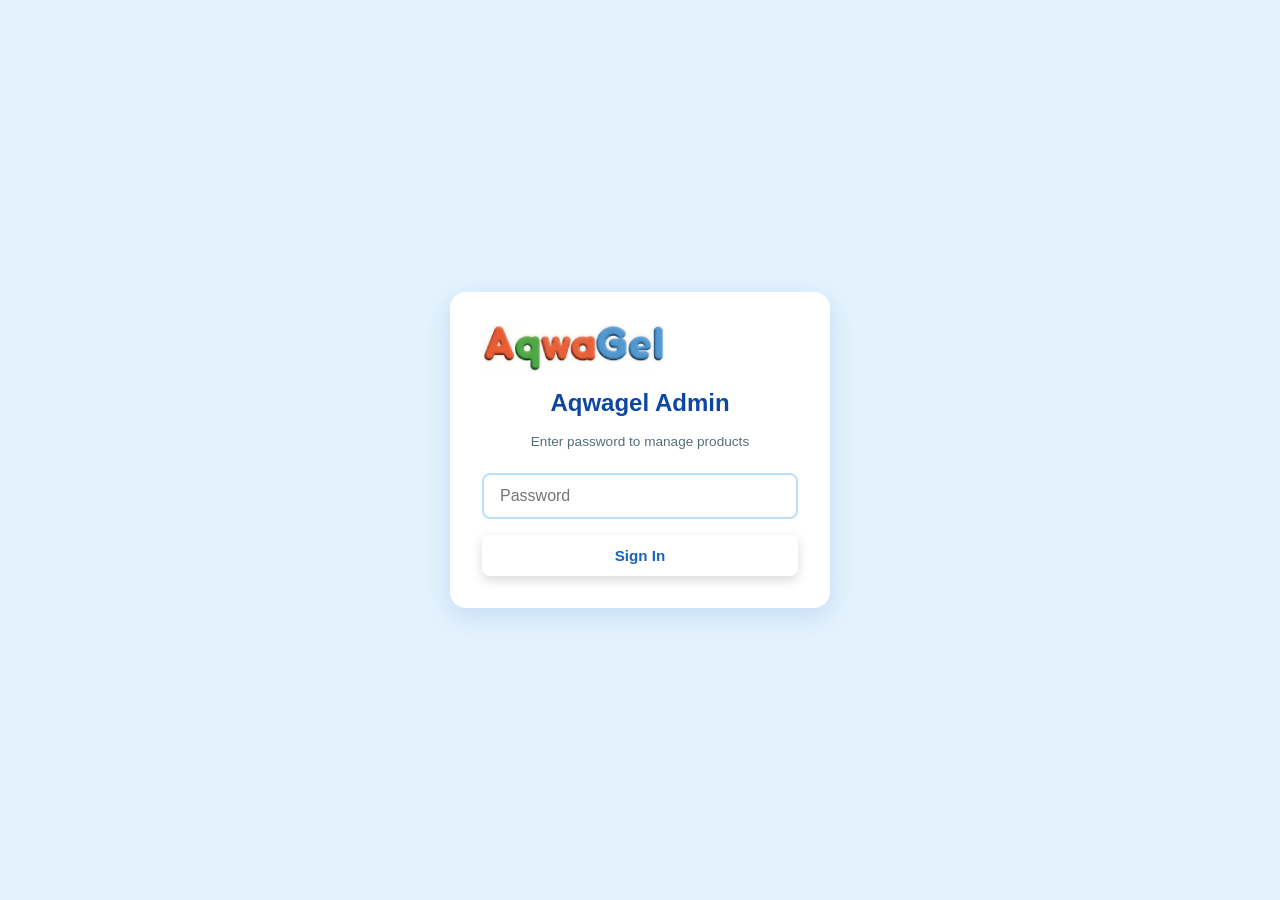
<file: admin.html>
<!DOCTYPE html>
<html lang="en">
<head>
<meta charset="UTF-8">
<meta name="viewport" content="width=device-width, initial-scale=1.0">
<title>Admin Panel — Aqwagel Product Manager</title>
<meta name="description" content="Aqwagel admin panel for managing educational maps, posters, and products. Password protected.">
<meta name="robots" content="noindex, nofollow">
<link rel="stylesheet" href="style.css">
<script src="contact.js" defer></script>
<style>
.image-preview{width:100%;aspect-ratio:4/3;object-fit:cover;border-radius:8px;background:var(--blue-light);margin-top:8px;display:none}
.image-preview.show{display:block}
.empty-state{text-align:center;padding:60px 20px;color:var(--text-light)}
.tab-bar{display:flex;gap:4px;margin-bottom:20px;border-bottom:2px solid var(--border);flex-wrap:wrap}
.tab-btn{padding:10px 18px;background:none;border:none;border-bottom:2px solid transparent;margin-bottom:-2px;cursor:pointer;font-weight:600;color:var(--text-light);font-size:.85rem;transition:all .2s}
.tab-btn.active{border-bottom-color:var(--blue);color:var(--blue)}
.tab-btn:hover{color:var(--blue-dark)}
.tab-panel{display:none}
.tab-panel.active{display:block}
.admin-contact-bar{background:var(--blue-light);padding:12px 16px;border-radius:8px;margin-bottom:16px;display:flex;gap:20px;flex-wrap:wrap;align-items:center;font-size:.82rem;color:var(--text-light)}
.admin-contact-bar a{color:var(--blue);font-weight:600}
</style>
</head>
<body>

<!-- LOGIN SCREEN -->
<div class="admin-login" id="login-screen">
  <div class="login-box">
    <picture>
      <source srcset="logo.webp" type="image/webp">
      <img src="logo.png" alt="Aqwagel Logo" style="height:48px;width:auto;border-radius:6px;margin-bottom:12px">
    </picture>
    <h2>Aqwagel Admin</h2>
    <p>Enter password to manage products</p>
    <input type="password" id="admin-password" placeholder="Password" onkeydown="if(event.key==='Enter')doLogin()">
    <button class="btn" onclick="doLogin()">Sign In</button>
    <p id="login-error" style="color:#c62828;font-size:.8rem;margin-top:12px;display:none">Incorrect password. Please try again.</p>
  </div>
</div>

<!-- ADMIN PANEL -->
<div class="admin-panel" id="admin-panel">
  <div class="admin-contact-bar">
    <span>📍 <strong data-contact="address">No 17, Wikramasinghepura, Battaramulla, Sri Lanka</strong></span>
    <span>📞 <a data-contact="phone" href="tel:+94717299504">+94 71 729 9504</a></span>
    <span>✉️ <a data-contact="email" href="mailto:hello@aqwagel.com">hello@aqwagel.com</a></span>
    <span style="margin-left:auto;font-size:.75rem;color:var(--text-light)">Edit contact.js to change these details</span>
  </div>

  <div class="admin-header">
    <h1>🛠️ Product Manager</h1>
    <button class="btn" style="background:var(--blue);color:#fff" onclick="doLogout()">Logout</button>
  </div>

  <!-- TABS -->
  <div class="tab-bar">
    <button class="tab-btn active" onclick="showTab('add')" id="tab-add">➕ Add Product</button>
    <button class="tab-btn" onclick="showTab('manage')" id="tab-manage">📦 Manage Products</button>
    <button class="tab-btn" onclick="showTab('giant')" id="tab-giant">🎨 Giant Coloring</button>
  </div>

  <!-- ADD PRODUCT TAB -->
  <div class="tab-panel active" id="panel-add">
    <div class="admin-form">
      <div class="form-row">
        <div class="form-group">
          <label for="prod-name">Product Name</label>
          <input type="text" id="prod-name" placeholder="e.g. World Map Poster">
        </div>
        <div class="form-group">
          <label for="prod-category">Category</label>
          <select id="prod-category">
            <option value="stationeries">Aqwagel Stationeries</option>
            <option value="maps">World & Sri Lanka Maps</option>
            <option value="animals">Animals & Insects</option>
            <option value="solar">Solar System & Planets</option>
            <option value="human">Human Body & Parts</option>
            <option value="science">Science & Nature</option>
            <option value="languages">Languages & Literacy</option>
            <option value="history">History & Culture</option>
            <option value="math">Math Charts</option>
            <option value="alphabet">Alphabet & Numbers</option>
            <option value="srilanka">Sri Lanka Specific</option>
            <option value="others">Others</option>
            <option value="giant">Giant Coloring Posters</option>
          </select>
        </div>
      </div>
      <div class="form-row">
        <div class="form-group" style="flex:2">
          <label for="prod-desc">Description</label>
          <textarea id="prod-desc" placeholder="Short description..." oninput="updateWordCounter()"></textarea>
          <div class="word-counter" id="word-counter">0 words</div>
        </div>
        <div class="form-group" style="flex:1">
          <label for="prod-image">Image (URL or upload)</label>
          <input type="text" id="prod-image" placeholder="https://... or paste base64" oninput="previewImage()">
          <input type="file" id="prod-file" accept="image/*" style="margin-top:8px;font-size:.8rem" onchange="handleFileUpload()">
          <img id="image-preview" class="image-preview" alt="Preview">
        </div>
      </div>
      <div class="form-row">
        <div class="form-group">
          <label for="prod-alt">Image Alt Text (SEO)</label>
          <input type="text" id="prod-alt" placeholder="Aqwagel product description for SEO">
        </div>
      </div>
      <button class="btn" style="margin-top:8px" onclick="addProduct()">Add Product</button>
    </div>
  </div>

  <!-- MANAGE PRODUCTS TAB -->
  <div class="tab-panel" id="panel-manage">
    <div class="admin-products" id="admin-products-list"></div>
  </div>

  <!-- GIANT COLORING TAB -->
  <div class="tab-panel" id="panel-giant">
    <div class="admin-products" id="admin-giant-list"></div>
  </div>

  <div class="save-indicator" id="save-indicator">💾 Saved to localStorage</div>
</div>

<script>
const ADMIN_PASSWORD = 'aqwagel2026';
const STORAGE_KEY = 'aqwagel_products';
let editingId = null;

if(localStorage.getItem('aqwagel_admin')==='1'){
  showPanel();
}

function doLogin(){
  const input = document.getElementById('admin-password').value;
  if(input === ADMIN_PASSWORD){
    localStorage.setItem('aqwagel_admin','1');
    showPanel();
  } else {
    document.getElementById('login-error').style.display='block';
  }
}

function doLogout(){
  localStorage.removeItem('aqwagel_admin');
  location.reload();
}

function showPanel(){
  document.getElementById('login-screen').style.display='none';
  document.getElementById('admin-panel').style.display='block';
  renderAdminProducts();
  renderGiantProducts();
}

function showTab(tab){
  document.querySelectorAll('.tab-btn').forEach(b=>b.classList.remove('active'));
  document.querySelectorAll('.tab-panel').forEach(p=>p.classList.remove('active'));
  document.getElementById('tab-'+tab).classList.add('active');
  document.getElementById('panel-'+tab).classList.add('active');
  if(tab==='manage') renderAdminProducts();
  if(tab==='giant') renderGiantProducts();
}

function updateWordCounter(){
  const text = document.getElementById('prod-desc').value.trim();
  const words = text ? text.split(/\s+/).length : 0;
  const counter = document.getElementById('word-counter');
  counter.textContent = words + ' words';
  counter.className = 'word-counter';
}

function previewImage(){
  const url = document.getElementById('prod-image').value;
  const img = document.getElementById('image-preview');
  if(url){
    img.src = url;
    img.classList.add('show');
  } else {
    img.classList.remove('show');
  }
}

function handleFileUpload(){
  const file = document.getElementById('prod-file').files[0];
  if(!file) return;
  const reader = new FileReader();
  reader.onload = function(e){
    document.getElementById('prod-image').value = e.target.result;
    previewImage();
  };
  reader.readAsDataURL(file);
}

function getProducts(){
  return JSON.parse(localStorage.getItem(STORAGE_KEY) || '[]');
}

function saveProducts(products){
  localStorage.setItem(STORAGE_KEY, JSON.stringify(products));
  showSaveIndicator();
}

function showSaveIndicator(){
  const el = document.getElementById('save-indicator');
  el.classList.add('show');
  setTimeout(()=>el.classList.remove('show'), 2000);
}

function addProduct(){
  const name = document.getElementById('prod-name').value.trim();
  const category = document.getElementById('prod-category').value;
  const description = document.getElementById('prod-desc').value.trim();
  const image = document.getElementById('prod-image').value.trim();
  const alt = document.getElementById('prod-alt').value.trim();

  if(!name || !description || !image){
    alert('Please fill in product name, description, and image.');
    return;
  }

  const products = getProducts();
  const newProduct = {
    id: editingId || 'p' + Date.now(),
    name,
    category,
    description,
    image,
    alt: alt || name
  };

  if(editingId){
    const idx = products.findIndex(p=>p.id===editingId);
    if(idx>-1) products[idx] = newProduct;
    editingId = null;
  } else {
    products.push(newProduct);
  }

  saveProducts(products);

  document.getElementById('prod-name').value='';
  document.getElementById('prod-desc').value='';
  document.getElementById('prod-image').value='';
  document.getElementById('prod-alt').value='';
  document.getElementById('prod-file').value='';
  document.getElementById('image-preview').classList.remove('show');
  updateWordCounter();

  renderAdminProducts();
  renderGiantProducts();
  alert(editingId ? 'Product updated!' : 'Product added!');
}

function deleteProduct(id){
  if(!confirm('Delete this product?')) return;
  let products = getProducts().filter(p=>p.id!==id);
  saveProducts(products);
  renderAdminProducts();
  renderGiantProducts();
}

function editProduct(id){
  const product = getProducts().find(p=>p.id===id);
  if(!product) return;
  editingId = id;
  document.getElementById('prod-name').value = product.name;
  document.getElementById('prod-category').value = product.category;
  document.getElementById('prod-desc').value = product.description;
  document.getElementById('prod-image').value = product.image;
  document.getElementById('prod-alt').value = product.alt || '';
  previewImage();
  updateWordCounter();
  showTab('add');
  document.getElementById('prod-name').focus();
}

function renderAdminProducts(){
  const container = document.getElementById('admin-products-list');
  const products = getProducts().filter(p=>p.category!=='giant');
  if(products.length===0){
    container.innerHTML = '<div class="empty-state"><p>No products yet. Add your first product above.</p></div>';
    return;
  }
  container.innerHTML = products.map(p=>`
    <div class="admin-product">
      <img src="${p.image}" alt="${p.alt||p.name}" loading="lazy">
      <div class="admin-product-info">
        <span class="cat-badge">${p.category}</span>
        <h4>${p.name}</h4>
        <p>${p.description}</p>
        <div class="admin-actions">
          <button class="btn-edit" onclick="editProduct('${p.id}')">Edit</button>
          <button class="btn-delete" onclick="deleteProduct('${p.id}')">Delete</button>
        </div>
      </div>
    </div>
  `).join('');
}

function renderGiantProducts(){
  const container = document.getElementById('admin-giant-list');
  const products = getProducts().filter(p=>p.category==='giant');
  if(products.length===0){
    container.innerHTML = '<div class="empty-state"><p>No giant coloring posters yet. Add one using the Add Product tab and select "Giant Coloring Posters" category.</p></div>';
    return;
  }
  container.innerHTML = products.map(p=>`
    <div class="admin-product">
      <img src="${p.image}" alt="${p.alt||p.name}" loading="lazy">
      <div class="admin-product-info">
        <span class="cat-badge" style="background:#fff3e0;color:#e65100">Giant Coloring</span>
        <h4>${p.name}</h4>
        <p>${p.description}</p>
        <div class="admin-actions">
          <button class="btn-edit" onclick="editProduct('${p.id}')">Edit</button>
          <button class="btn-delete" onclick="deleteProduct('${p.id}')">Delete</button>
        </div>
      </div>
    </div>
  `).join('');
}

function seedDefaults(){
  if(localStorage.getItem(STORAGE_KEY)) return;
  const defaults=[
    {id:'p1',name:'World Map Poster',description:'Detailed political world map with country names, capitals, and flags for classroom learning. Suitable for all ages from Montessori to University.',category:'maps',image:'https://placehold.co/400x300/e3f2fd/1565c0?text=World+Map',alt:'Aqwagel world map poster Sri Lanka for school'},
    {id:'p2',name:'Sri Lanka Map',description:'Colorful Sri Lanka map showing districts, major cities, rivers, and landmarks for students. Perfect for Montessori to University education.',category:'maps',image:'https://placehold.co/400x300/e8f5e9/2e7d32?text=Sri+Lanka+Map',alt:'Aqwagel Sri Lanka map poster for school children'},
    {id:'p3',name:'Solar System Poster',description:'Vibrant solar system chart with all planets, their orbits, and fun facts for young astronomers. Engaging for all grade levels.',category:'solar',image:'https://placehold.co/400x300/fff3e0/e65100?text=Solar+System',alt:'Aqwagel solar system poster planets for kids Sri Lanka'},
    {id:'p4',name:'Human Body Chart',description:'Educational human body diagram showing organs, bones, and body systems for school biology. From primary school to university level.',category:'human',image:'https://placehold.co/400x300/fce4ec/c62828?text=Human+Body',alt:'Aqwagel human body poster parts anatomy for children Sri Lanka'},
    {id:'p5',name:'Giant World Map Coloring',description:'Extra-large world map coloring poster for group classroom activities and creative learning. Fun for all ages from Montessori to University.',category:'giant',image:'https://placehold.co/400x300/ffe0b2/ef6c00?text=Giant+Coloring',alt:'Aqwagel giant coloring poster for kids creative activity Sri Lanka'},
    {id:'p6',name:'Animal Kingdom Poster',description:'Beautiful animal poster featuring mammals, birds, reptiles, and marine life for nature education. Suitable for all ages.',category:'animals',image:'https://placehold.co/400x300/f3e5f5/7b1fa2?text=Animals',alt:'Aqwagel animal kingdom poster for children Sri Lanka'},
    {id:'p7',name:'Insects of the World',description:'Detailed insect chart showing butterflies, beetles, ants, and bees with labeled body parts. Great for Montessori to University.',category:'animals',image:'https://placehold.co/400x300/e0f2f1/00695c?text=Insects',alt:'Aqwagel insects of the world poster for school Sri Lanka'},
    {id:'p8',name:'Educational Stationery Set',description:'Complete stationery set with rulers, pencils, and erasers featuring educational designs. Perfect for all students.',category:'stationeries',image:'https://placehold.co/400x300/eceff1/455a64?text=Stationery',alt:'Aqwagel educational stationery set for Sri Lankan students'},
    {id:'p9',name:'Periodic Table Poster',description:'Colorful periodic table of elements with atomic numbers, symbols, and categories for chemistry class. Suitable for all ages.',category:'science',image:'https://placehold.co/400x300/e8eaf6/3f51b5?text=Periodic+Table',alt:'Aqwagel periodic table poster Sri Lanka school science'},
    {id:'p10',name:'Sinhala Alphabet Chart',description:'Complete Sinhala alphabet chart with vowels, consonants, and example words for Grade 1 students. Montessori to University.',category:'alphabet',image:'https://placehold.co/400x300/fff8e1/ffc107?text=Sinhala+ABC',alt:'Aqwagel Sinhala alphabet chart Grade 1 Sri Lanka'},
    {id:'p11',name:'Multiplication Table Chart',description:'1 to 12 multiplication table chart with color-coded rows for easy memorization by Sri Lankan students. All ages.',category:'math',image:'https://placehold.co/400x300/e0f7fa/00bcd4?text=Math+Tables',alt:'Aqwagel multiplication table chart Sri Lanka students'},
    {id:'p12',name:'Sri Lanka National Symbols',description:'Educational poster featuring Sri Lanka national flag, anthem, flower, bird, tree, and animal with descriptions.',category:'srilanka',image:'https://placehold.co/400x300/fbe9e7/d84315?text=SL+Symbols',alt:'Aqwagel Sri Lanka national symbols poster for schools'},
    {id:'p13',name:'English Phonics Poster',description:'Complete English phonics sounds chart with letter blends, digraphs, and example words for early readers. All ages.',category:'languages',image:'https://placehold.co/400x300/f3e5f5/9c27b0?text=Phonics',alt:'Aqwagel English phonics poster preschool Sri Lanka'},
    {id:'p14',name:'Ancient Sri Lanka Timeline',description:'Historical timeline of ancient Sri Lanka from Vijaya to Kandyan kingdom for school history projects. All levels.',category:'history',image:'https://placehold.co/400x300/efebe9/795548?text=History',alt:'Aqwagel ancient Sri Lanka timeline poster school project'}
  ];
  localStorage.setItem(STORAGE_KEY, JSON.stringify(defaults));
}

seedDefaults();
</script>
</body>
</html>
</file>
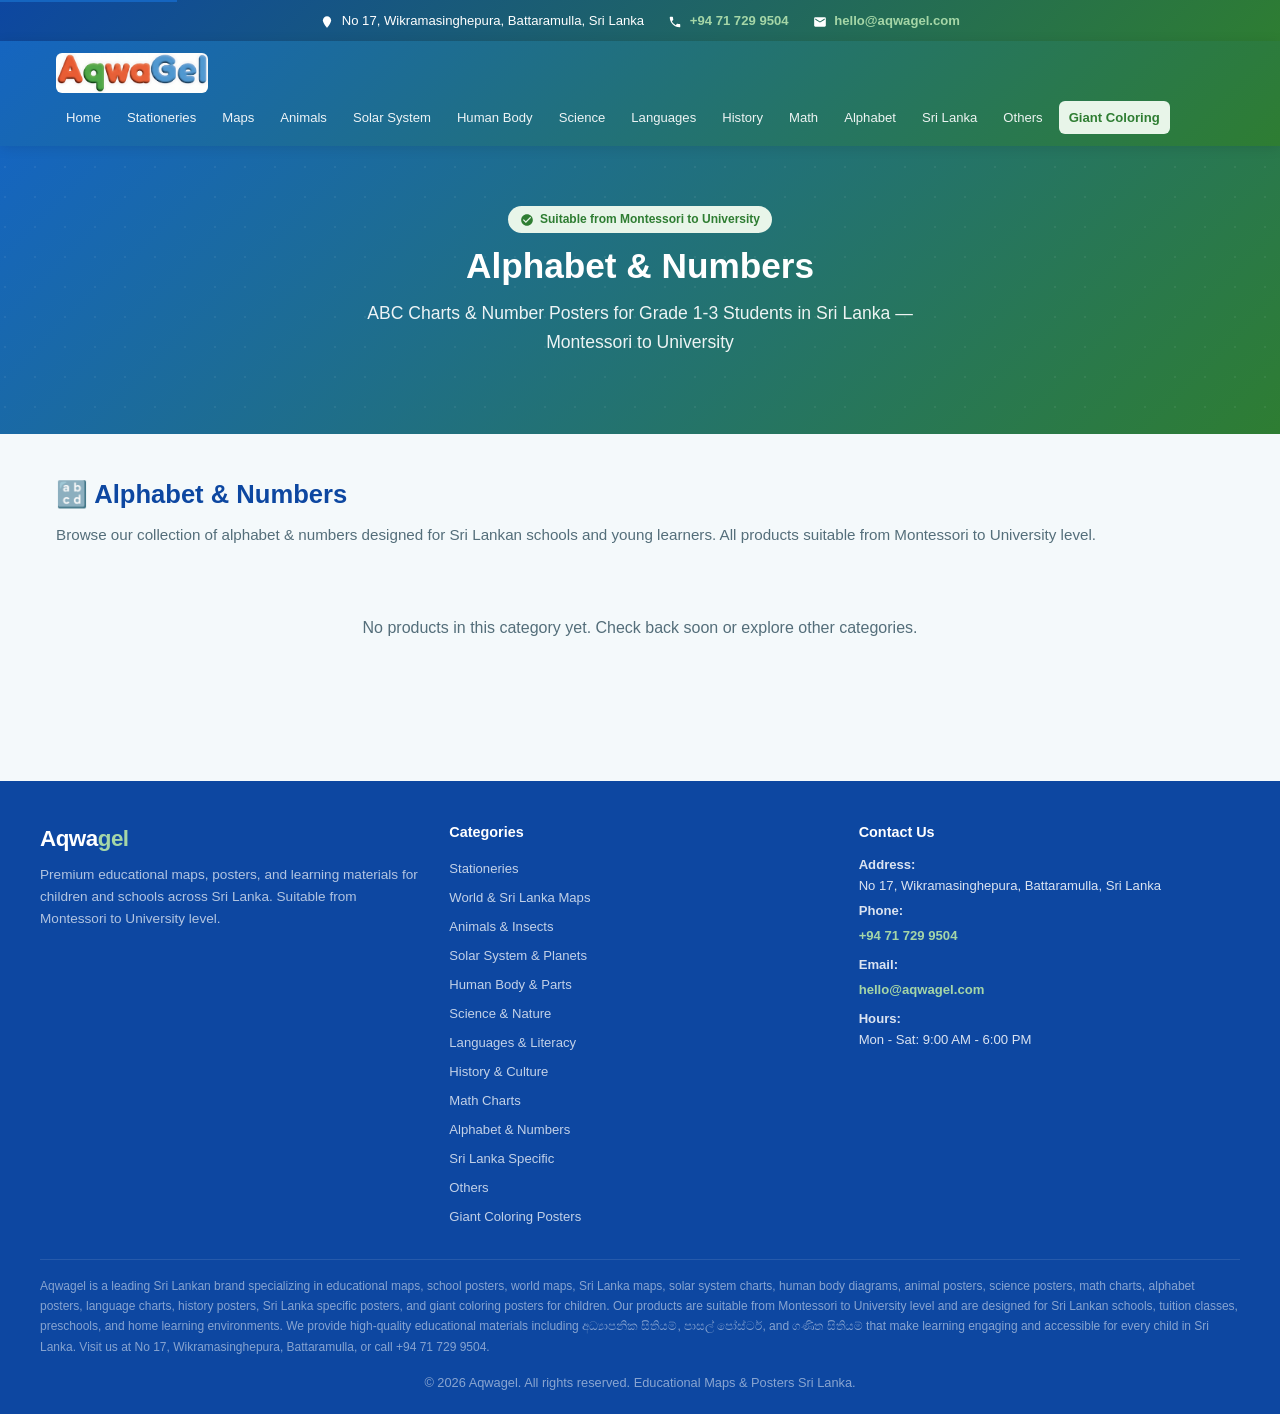
<file: category-alphabet.html>
<!DOCTYPE html>
<html lang="en">
<head>
<meta charset="UTF-8">
<meta name="viewport" content="width=device-width, initial-scale=1.0">
<title>Alphabet & Numbers Posters — Aqwagel ABC Charts Sri Lanka</title>
<meta name="description" content="Aqwagel alphabet and number charts — ABC posters, 1-100 number charts, Sinhala alphabet posters. Searched by Sri Lankan parents and Grade 1-3 teachers. All ages.">
<meta name="keywords" content="alphabet posters Sri Lanka, ABC charts children, number charts 1-100, Sinhala alphabet poster, Grade 1 posters Sri Lanka, parent teacher resources, Aqwagel, school posters, educational posters Sri Lanka, Montessori to University, පාසල් පෝස්ටර්">
<meta name="author" content="Aqwagel">
<meta name="robots" content="index, follow">
<link rel="canonical" href="https://aqwagel.com/alphabet.html">
<meta property="og:title" content="Alphabet & Numbers Posters — Aqwagel ABC Charts Sri Lanka">
<meta property="og:description" content="Aqwagel alphabet and number charts — ABC posters, 1-100 number charts, Sinhala alphabet posters. Searched by Sri Lankan parents and Grade 1-3 teachers. All ages.">
<meta property="og:type" content="website">
<meta property="og:url" content="https://aqwagel.com/alphabet.html">
<meta property="og:image" content="https://aqwagel.com/logo.png">
<meta property="og:locale" content="en_LK">
<meta name="twitter:card" content="summary_large_image">
<meta name="twitter:title" content="Alphabet & Numbers Posters — Aqwagel ABC Charts Sri Lanka">
<meta name="twitter:description" content="Aqwagel alphabet and number charts — ABC posters, 1-100 number charts, Sinhala alphabet posters. Searched by Sri Lankan parents and Grade 1-3 teachers. All ages.">
<link rel="stylesheet" href="style.css">
<script src="contact.js" defer></script>
</head>
<body>
<a href="#main" class="skip-link">Skip to main content</a>

<!-- CONTACT BAR -->
<div class="contact-bar" role="complementary" aria-label="Contact information">
  <div class="contact-bar-inner">
    <span><svg viewBox="0 0 24 24"><path d="M12 2C8.13 2 5 5.13 5 9c0 5.25 7 13 7 13s7-7.75 7-13c0-3.87-3.13-7-7-7z"/></svg> <span data-contact="address">No 17, Wikramasinghepura, Battaramulla, Sri Lanka</span></span>
    <span><svg viewBox="0 0 24 24"><path d="M6.62 10.79c1.44 2.83 3.76 5.14 6.59 6.59l2.2-2.2c.27-.27.67-.36 1.02-.24 1.12.37 2.33.57 3.57.57.55 0 1 .45 1 1V20c0 .55-.45 1-1 1-9.39 0-17-7.61-17-17 0-.55.45-1 1-1h3.5c.55 0 1 .45 1 1 0 1.25.2 2.45.57 3.57.11.35.03.74-.25 1.02l-2.2 2.2z"/></svg> <a data-contact="phone" href="tel:+94717299504">+94 71 729 9504</a></span>
    <span><svg viewBox="0 0 24 24"><path d="M20 4H4c-1.1 0-1.99.9-1.99 2L2 18c0 1.1.9 2 2 2h16c1.1 0 2-.9 2-2V6c0-1.1-.9-2-2-2zm0 4l-8 5-8-5V6l8 5 8-5v2z"/></svg> <a data-contact="email" href="mailto:hello@aqwagel.com">hello@aqwagel.com</a></span>
  </div>
</div>

<header class="site-header" role="banner">
  <div class="header-inner">
    <a href="index.html" class="brand" aria-label="Aqwagel Home">
      <img src="logo.png" alt="Aqwagel Watercolor Paint Gel Logo" class="brand-logo" width="200" height="40">
    </a>
    <button class="nav-toggle" aria-label="Toggle navigation menu" aria-expanded="false" onclick="toggleNav()">☰</button>
    <nav class="main-nav" role="navigation" aria-label="Main navigation">
      <a href="index.html" class="nav-link">Home</a>
      <a href="category-stationeries.html" class="nav-link">Stationeries</a>
      <a href="category-maps.html" class="nav-link">Maps</a>
      <a href="category-animals.html" class="nav-link">Animals</a>
      <a href="category-solar.html" class="nav-link">Solar System</a>
      <a href="category-human.html" class="nav-link">Human Body</a>
      <a href="category-science.html" class="nav-link">Science</a>
      <a href="category-languages.html" class="nav-link">Languages</a>
      <a href="category-history.html" class="nav-link">History</a>
      <a href="category-math.html" class="nav-link">Math</a>
      <a href="category-alphabet.html" class="nav-link">Alphabet</a>
      <a href="category-srilanka.html" class="nav-link">Sri Lanka</a>
      <a href="category-others.html" class="nav-link">Others</a>
      <a href="giant-coloring.html" class="nav-link special">Giant Coloring</a>
    </nav>
  </div>
</header>

<section class="hero">
  <div class="hero-inner">
    <div class="age-badge" aria-label="Age range">
      <svg viewBox="0 0 24 24" fill="currentColor"><path d="M12 2C6.48 2 2 6.48 2 12s4.48 10 10 10 10-4.48 10-10S17.52 2 12 2zm-2 15l-5-5 1.41-1.41L10 14.17l7.59-7.59L19 8l-9 9z"/></svg>
      Suitable from Montessori to University
    </div>
    <h1>Alphabet & Numbers</h1>
    <p class="hero-tagline">ABC Charts & Number Posters for Grade 1-3 Students in Sri Lanka — Montessori to University</p>
  </div>
</section>

<main id="main">
  <section aria-labelledby="products-heading">
    <h2 id="products-heading" class="section-title">🔡 Alphabet & Numbers</h2>
    <p class="section-subtitle">Browse our collection of alphabet & numbers designed for Sri Lankan schools and young learners. All products suitable from Montessori to University level.</p>
    <div class="product-grid" id="category-products">
      <noscript>
        <p class="text-center" style="grid-column:1/-1;color:var(--text-light);padding:40px;">
          Products load dynamically. Please enable JavaScript to see the full catalog, or visit our <a href="index.html">home page</a> for featured items.
        </p>
      </noscript>
    </div>
  </section>
</main>

<footer class="site-footer" role="contentinfo">
  <div class="footer-inner">
    <div class="footer-top">
      <div class="footer-brand">
        <span class="brand-name">Aqwa<span>gel</span></span>
        <p>Premium educational maps, posters, and learning materials for children and schools across Sri Lanka. Suitable from Montessori to University level.</p>
      </div>
      <div class="footer-links">
        <h4>Categories</h4>
        <a href="category-stationeries.html">Stationeries</a>
        <a href="category-maps.html">World & Sri Lanka Maps</a>
        <a href="category-animals.html">Animals & Insects</a>
        <a href="category-solar.html">Solar System & Planets</a>
        <a href="category-human.html">Human Body & Parts</a>
        <a href="category-science.html">Science & Nature</a>
        <a href="category-languages.html">Languages & Literacy</a>
        <a href="category-history.html">History & Culture</a>
        <a href="category-math.html">Math Charts</a>
        <a href="category-alphabet.html">Alphabet & Numbers</a>
        <a href="category-srilanka.html">Sri Lanka Specific</a>
        <a href="category-others.html">Others</a>
        <a href="giant-coloring.html">Giant Coloring Posters</a>
      </div>
      <div class="footer-links footer-contact">
        <h4>Contact Us</h4>
        <p><strong>Address:</strong><br><span data-contact="address">No 17, Wikramasinghepura, Battaramulla, Sri Lanka</span></p>
        <p><strong>Phone:</strong><br><a data-contact="phone" href="tel:+94717299504">+94 71 729 9504</a></p>
        <p><strong>Email:</strong><br><a data-contact="email" href="mailto:hello@aqwagel.com">hello@aqwagel.com</a></p>
        <p><strong>Hours:</strong><br><span data-contact="hours">Mon - Sat: 9:00 AM - 6:00 PM</span></p>
      </div>
    </div>
    <p class="footer-seo">Aqwagel is a leading Sri Lankan brand specializing in educational maps, school posters, world maps, Sri Lanka maps, solar system charts, human body diagrams, animal posters, science posters, math charts, alphabet posters, language charts, history posters, Sri Lanka specific posters, and giant coloring posters for children. Our products are suitable from Montessori to University level and are designed for Sri Lankan schools, tuition classes, preschools, and home learning environments. We provide high-quality educational materials including අධ්‍යාපනික සිතියම්, පාසල් පෝස්ටර්, and ගණිත සිතියම් that make learning engaging and accessible for every child in Sri Lanka. Visit us at No 17, Wikramasinghepura, Battaramulla, or call +94 71 729 9504.</p>
    <div class="footer-bottom">
      <p>© 2026 Aqwagel. All rights reserved. Educational Maps & Posters Sri Lanka.</p>
    </div>
  </div>
</footer>

<script>
function toggleNav(){
  const nav=document.querySelector('.main-nav');
  const btn=document.querySelector('.nav-toggle');
  nav.classList.toggle('open');
  btn.setAttribute('aria-expanded',nav.classList.contains('open'));
}
function renderProducts(){
  const container=document.getElementById('category-products');
  if(!container) return;
  let products=JSON.parse(localStorage.getItem('aqwagel_products')||'[]');
  products=products.filter(p=>p.category==='alphabet');
  if(products.length===0){
    container.innerHTML='<p class="text-center" style="grid-column:1/-1;color:var(--text-light);padding:40px;">No products in this category yet. Check back soon or explore <a href="index.html">other categories</a>.</p>';
    return;
  }
  container.innerHTML=products.map(p=>`
    <article class="product-card" itemscope itemtype="https://schema.org/Product">
      <img src="${p.image}" alt="${p.alt||p.name}" width="400" height="300" loading="lazy" itemprop="image">
      <div class="product-info">
        <h3 itemprop="name">${p.name}</h3>
        <p itemprop="description">${p.description}</p>
        <meta itemprop="brand" content="Aqwagel">
      </div>
    </article>
  `).join('');
}
renderProducts();
</script>
</body>
</html>
</file>
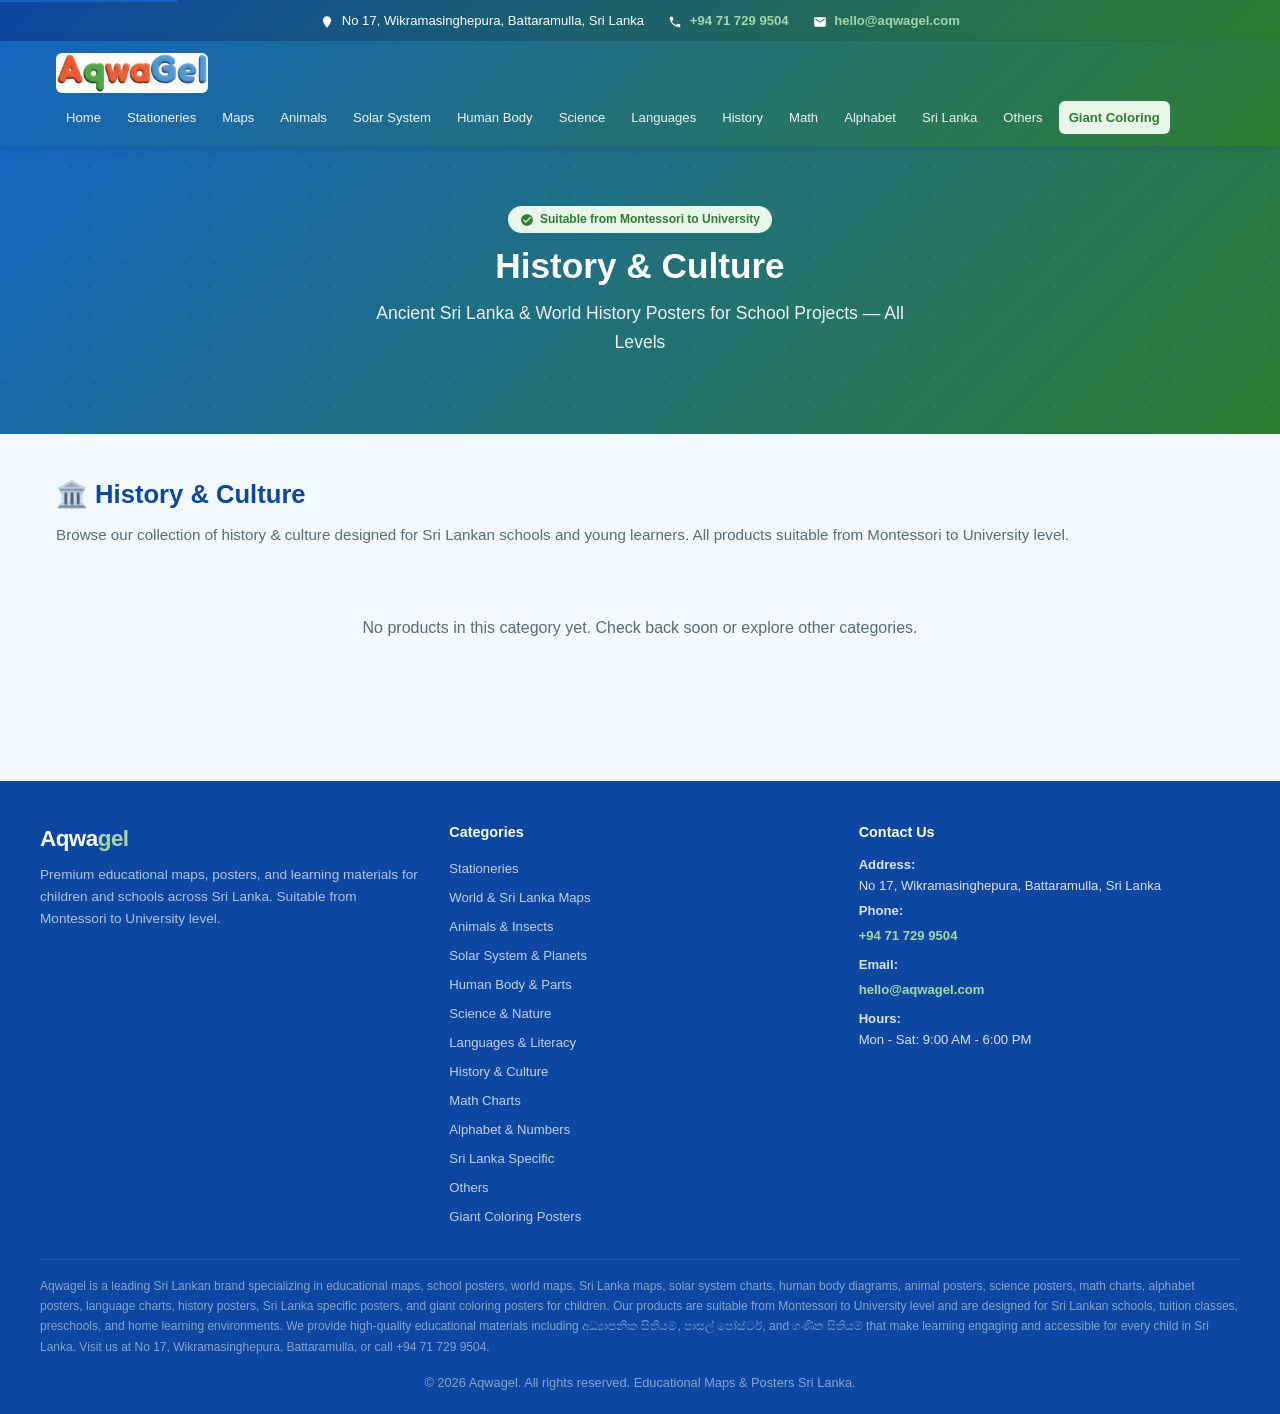
<file: category-history.html>
<!DOCTYPE html>
<html lang="en">
<head>
<meta charset="UTF-8">
<meta name="viewport" content="width=device-width, initial-scale=1.0">
<title>History & Culture Posters — Aqwagel Sri Lanka & World History</title>
<meta name="description" content="Aqwagel history and culture posters — ancient Sri Lanka, world history timelines, cultural charts. Perfect for school projects in Sri Lanka. All ages.">
<meta name="keywords" content="history posters Sri Lanka, ancient Sri Lanka poster, world history timeline, cultural posters Sri Lanka, school project charts, Sri Lankan history, Aqwagel, school posters, educational posters Sri Lanka, Montessori to University, පාසල් පෝස්ටර්">
<meta name="author" content="Aqwagel">
<meta name="robots" content="index, follow">
<link rel="canonical" href="https://aqwagel.com/history.html">
<meta property="og:title" content="History & Culture Posters — Aqwagel Sri Lanka & World History">
<meta property="og:description" content="Aqwagel history and culture posters — ancient Sri Lanka, world history timelines, cultural charts. Perfect for school projects in Sri Lanka. All ages.">
<meta property="og:type" content="website">
<meta property="og:url" content="https://aqwagel.com/history.html">
<meta property="og:image" content="https://aqwagel.com/logo.png">
<meta property="og:locale" content="en_LK">
<meta name="twitter:card" content="summary_large_image">
<meta name="twitter:title" content="History & Culture Posters — Aqwagel Sri Lanka & World History">
<meta name="twitter:description" content="Aqwagel history and culture posters — ancient Sri Lanka, world history timelines, cultural charts. Perfect for school projects in Sri Lanka. All ages.">
<link rel="stylesheet" href="style.css">
<script src="contact.js" defer></script>
</head>
<body>
<a href="#main" class="skip-link">Skip to main content</a>

<!-- CONTACT BAR -->
<div class="contact-bar" role="complementary" aria-label="Contact information">
  <div class="contact-bar-inner">
    <span><svg viewBox="0 0 24 24"><path d="M12 2C8.13 2 5 5.13 5 9c0 5.25 7 13 7 13s7-7.75 7-13c0-3.87-3.13-7-7-7z"/></svg> <span data-contact="address">No 17, Wikramasinghepura, Battaramulla, Sri Lanka</span></span>
    <span><svg viewBox="0 0 24 24"><path d="M6.62 10.79c1.44 2.83 3.76 5.14 6.59 6.59l2.2-2.2c.27-.27.67-.36 1.02-.24 1.12.37 2.33.57 3.57.57.55 0 1 .45 1 1V20c0 .55-.45 1-1 1-9.39 0-17-7.61-17-17 0-.55.45-1 1-1h3.5c.55 0 1 .45 1 1 0 1.25.2 2.45.57 3.57.11.35.03.74-.25 1.02l-2.2 2.2z"/></svg> <a data-contact="phone" href="tel:+94717299504">+94 71 729 9504</a></span>
    <span><svg viewBox="0 0 24 24"><path d="M20 4H4c-1.1 0-1.99.9-1.99 2L2 18c0 1.1.9 2 2 2h16c1.1 0 2-.9 2-2V6c0-1.1-.9-2-2-2zm0 4l-8 5-8-5V6l8 5 8-5v2z"/></svg> <a data-contact="email" href="mailto:hello@aqwagel.com">hello@aqwagel.com</a></span>
  </div>
</div>

<header class="site-header" role="banner">
  <div class="header-inner">
    <a href="index.html" class="brand" aria-label="Aqwagel Home">
      <img src="logo.png" alt="Aqwagel Watercolor Paint Gel Logo" class="brand-logo" width="200" height="40">
    </a>
    <button class="nav-toggle" aria-label="Toggle navigation menu" aria-expanded="false" onclick="toggleNav()">☰</button>
    <nav class="main-nav" role="navigation" aria-label="Main navigation">
      <a href="index.html" class="nav-link">Home</a>
      <a href="category-stationeries.html" class="nav-link">Stationeries</a>
      <a href="category-maps.html" class="nav-link">Maps</a>
      <a href="category-animals.html" class="nav-link">Animals</a>
      <a href="category-solar.html" class="nav-link">Solar System</a>
      <a href="category-human.html" class="nav-link">Human Body</a>
      <a href="category-science.html" class="nav-link">Science</a>
      <a href="category-languages.html" class="nav-link">Languages</a>
      <a href="category-history.html" class="nav-link">History</a>
      <a href="category-math.html" class="nav-link">Math</a>
      <a href="category-alphabet.html" class="nav-link">Alphabet</a>
      <a href="category-srilanka.html" class="nav-link">Sri Lanka</a>
      <a href="category-others.html" class="nav-link">Others</a>
      <a href="giant-coloring.html" class="nav-link special">Giant Coloring</a>
    </nav>
  </div>
</header>

<section class="hero">
  <div class="hero-inner">
    <div class="age-badge" aria-label="Age range">
      <svg viewBox="0 0 24 24" fill="currentColor"><path d="M12 2C6.48 2 2 6.48 2 12s4.48 10 10 10 10-4.48 10-10S17.52 2 12 2zm-2 15l-5-5 1.41-1.41L10 14.17l7.59-7.59L19 8l-9 9z"/></svg>
      Suitable from Montessori to University
    </div>
    <h1>History & Culture</h1>
    <p class="hero-tagline">Ancient Sri Lanka & World History Posters for School Projects — All Levels</p>
  </div>
</section>

<main id="main">
  <section aria-labelledby="products-heading">
    <h2 id="products-heading" class="section-title">🏛️ History & Culture</h2>
    <p class="section-subtitle">Browse our collection of history & culture designed for Sri Lankan schools and young learners. All products suitable from Montessori to University level.</p>
    <div class="product-grid" id="category-products">
      <noscript>
        <p class="text-center" style="grid-column:1/-1;color:var(--text-light);padding:40px;">
          Products load dynamically. Please enable JavaScript to see the full catalog, or visit our <a href="index.html">home page</a> for featured items.
        </p>
      </noscript>
    </div>
  </section>
</main>

<footer class="site-footer" role="contentinfo">
  <div class="footer-inner">
    <div class="footer-top">
      <div class="footer-brand">
        <span class="brand-name">Aqwa<span>gel</span></span>
        <p>Premium educational maps, posters, and learning materials for children and schools across Sri Lanka. Suitable from Montessori to University level.</p>
      </div>
      <div class="footer-links">
        <h4>Categories</h4>
        <a href="category-stationeries.html">Stationeries</a>
        <a href="category-maps.html">World & Sri Lanka Maps</a>
        <a href="category-animals.html">Animals & Insects</a>
        <a href="category-solar.html">Solar System & Planets</a>
        <a href="category-human.html">Human Body & Parts</a>
        <a href="category-science.html">Science & Nature</a>
        <a href="category-languages.html">Languages & Literacy</a>
        <a href="category-history.html">History & Culture</a>
        <a href="category-math.html">Math Charts</a>
        <a href="category-alphabet.html">Alphabet & Numbers</a>
        <a href="category-srilanka.html">Sri Lanka Specific</a>
        <a href="category-others.html">Others</a>
        <a href="giant-coloring.html">Giant Coloring Posters</a>
      </div>
      <div class="footer-links footer-contact">
        <h4>Contact Us</h4>
        <p><strong>Address:</strong><br><span data-contact="address">No 17, Wikramasinghepura, Battaramulla, Sri Lanka</span></p>
        <p><strong>Phone:</strong><br><a data-contact="phone" href="tel:+94717299504">+94 71 729 9504</a></p>
        <p><strong>Email:</strong><br><a data-contact="email" href="mailto:hello@aqwagel.com">hello@aqwagel.com</a></p>
        <p><strong>Hours:</strong><br><span data-contact="hours">Mon - Sat: 9:00 AM - 6:00 PM</span></p>
      </div>
    </div>
    <p class="footer-seo">Aqwagel is a leading Sri Lankan brand specializing in educational maps, school posters, world maps, Sri Lanka maps, solar system charts, human body diagrams, animal posters, science posters, math charts, alphabet posters, language charts, history posters, Sri Lanka specific posters, and giant coloring posters for children. Our products are suitable from Montessori to University level and are designed for Sri Lankan schools, tuition classes, preschools, and home learning environments. We provide high-quality educational materials including අධ්‍යාපනික සිතියම්, පාසල් පෝස්ටර්, and ගණිත සිතියම් that make learning engaging and accessible for every child in Sri Lanka. Visit us at No 17, Wikramasinghepura, Battaramulla, or call +94 71 729 9504.</p>
    <div class="footer-bottom">
      <p>© 2026 Aqwagel. All rights reserved. Educational Maps & Posters Sri Lanka.</p>
    </div>
  </div>
</footer>

<script>
function toggleNav(){
  const nav=document.querySelector('.main-nav');
  const btn=document.querySelector('.nav-toggle');
  nav.classList.toggle('open');
  btn.setAttribute('aria-expanded',nav.classList.contains('open'));
}
function renderProducts(){
  const container=document.getElementById('category-products');
  if(!container) return;
  let products=JSON.parse(localStorage.getItem('aqwagel_products')||'[]');
  products=products.filter(p=>p.category==='history');
  if(products.length===0){
    container.innerHTML='<p class="text-center" style="grid-column:1/-1;color:var(--text-light);padding:40px;">No products in this category yet. Check back soon or explore <a href="index.html">other categories</a>.</p>';
    return;
  }
  container.innerHTML=products.map(p=>`
    <article class="product-card" itemscope itemtype="https://schema.org/Product">
      <img src="${p.image}" alt="${p.alt||p.name}" width="400" height="300" loading="lazy" itemprop="image">
      <div class="product-info">
        <h3 itemprop="name">${p.name}</h3>
        <p itemprop="description">${p.description}</p>
        <meta itemprop="brand" content="Aqwagel">
      </div>
    </article>
  `).join('');
}
renderProducts();
</script>
</body>
</html>
</file>
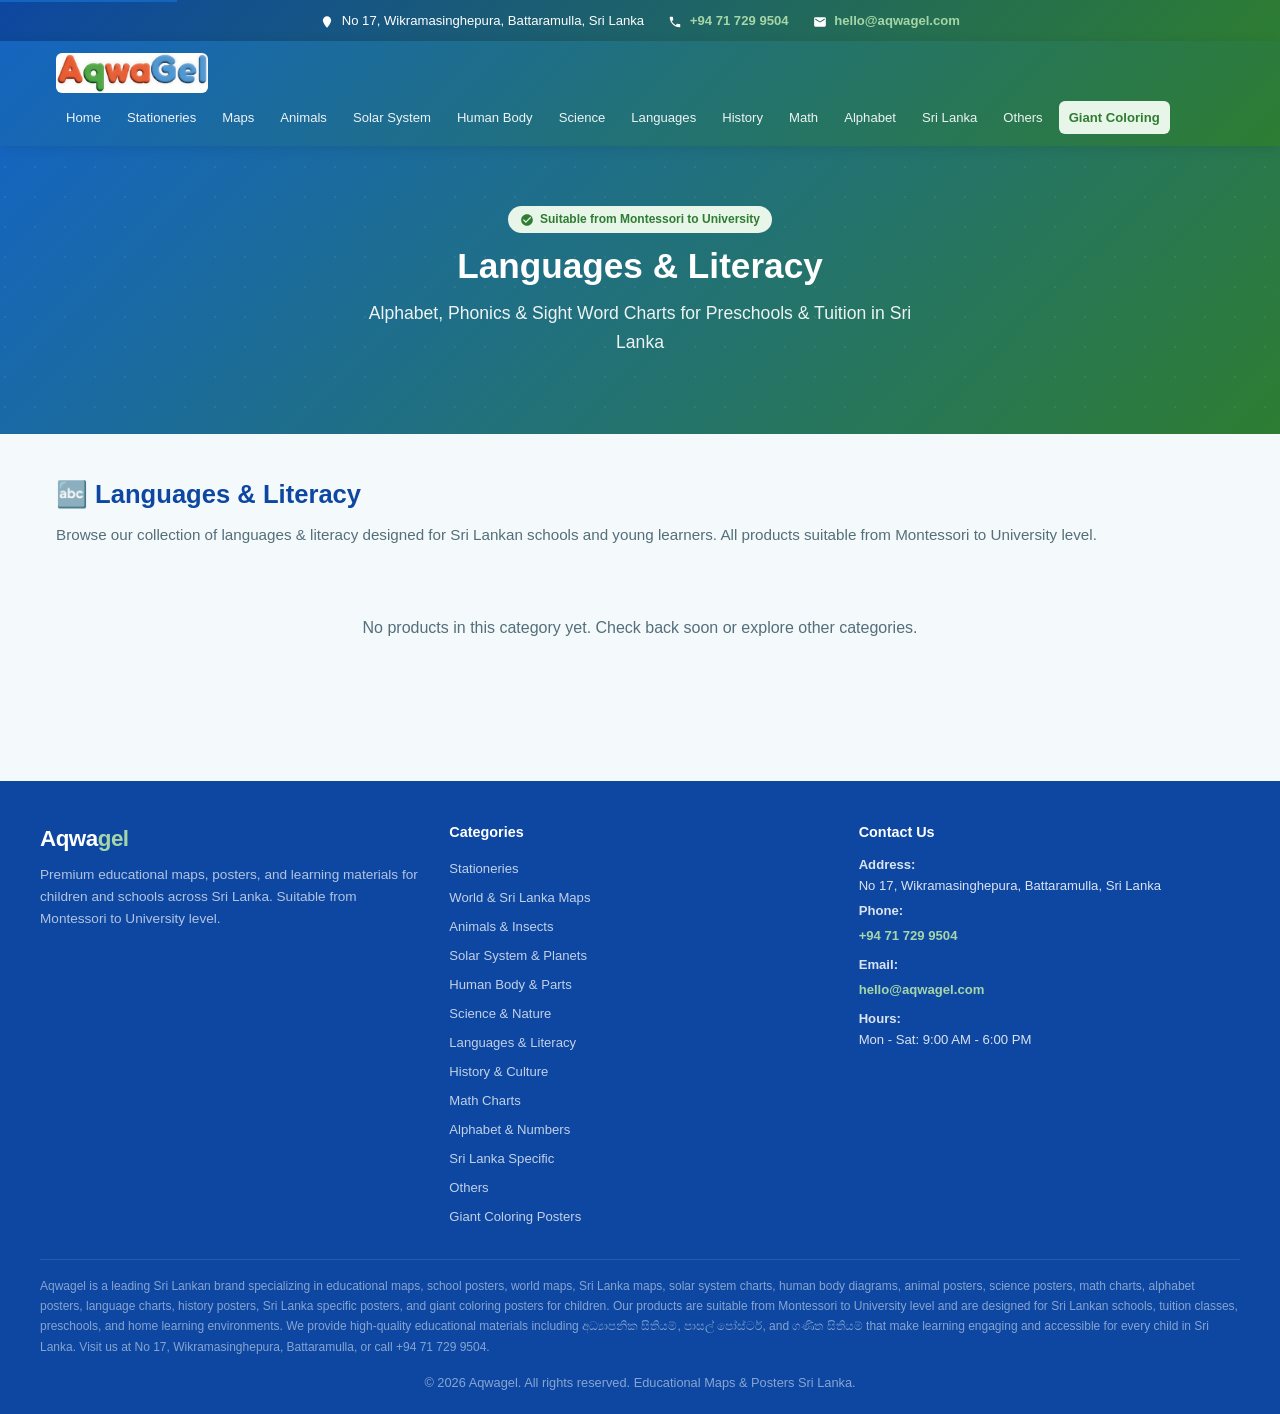
<file: category-languages.html>
<!DOCTYPE html>
<html lang="en">
<head>
<meta charset="UTF-8">
<meta name="viewport" content="width=device-width, initial-scale=1.0">
<title>Languages & Literacy Posters — Aqwagel Alphabet Charts Sri Lanka</title>
<meta name="description" content="Aqwagel language and literacy posters — English, Sinhala, Tamil alphabet charts, phonics posters, sight words for preschools and tuition classes in Sri Lanka.">
<meta name="keywords" content="alphabet charts Sri Lanka, Sinhala alphabet poster, Tamil alphabet chart, phonics posters, sight words Sri Lanka, preschool literacy, tuition class posters, Aqwagel, school posters, educational posters Sri Lanka, Montessori to University, පාසල් පෝස්ටර්">
<meta name="author" content="Aqwagel">
<meta name="robots" content="index, follow">
<link rel="canonical" href="https://aqwagel.com/languages.html">
<meta property="og:title" content="Languages & Literacy Posters — Aqwagel Alphabet Charts Sri Lanka">
<meta property="og:description" content="Aqwagel language and literacy posters — English, Sinhala, Tamil alphabet charts, phonics posters, sight words for preschools and tuition classes in Sri Lanka.">
<meta property="og:type" content="website">
<meta property="og:url" content="https://aqwagel.com/languages.html">
<meta property="og:image" content="https://aqwagel.com/logo.png">
<meta property="og:locale" content="en_LK">
<meta name="twitter:card" content="summary_large_image">
<meta name="twitter:title" content="Languages & Literacy Posters — Aqwagel Alphabet Charts Sri Lanka">
<meta name="twitter:description" content="Aqwagel language and literacy posters — English, Sinhala, Tamil alphabet charts, phonics posters, sight words for preschools and tuition classes in Sri Lanka.">
<link rel="stylesheet" href="style.css">
<script src="contact.js" defer></script>
</head>
<body>
<a href="#main" class="skip-link">Skip to main content</a>

<!-- CONTACT BAR -->
<div class="contact-bar" role="complementary" aria-label="Contact information">
  <div class="contact-bar-inner">
    <span><svg viewBox="0 0 24 24"><path d="M12 2C8.13 2 5 5.13 5 9c0 5.25 7 13 7 13s7-7.75 7-13c0-3.87-3.13-7-7-7z"/></svg> <span data-contact="address">No 17, Wikramasinghepura, Battaramulla, Sri Lanka</span></span>
    <span><svg viewBox="0 0 24 24"><path d="M6.62 10.79c1.44 2.83 3.76 5.14 6.59 6.59l2.2-2.2c.27-.27.67-.36 1.02-.24 1.12.37 2.33.57 3.57.57.55 0 1 .45 1 1V20c0 .55-.45 1-1 1-9.39 0-17-7.61-17-17 0-.55.45-1 1-1h3.5c.55 0 1 .45 1 1 0 1.25.2 2.45.57 3.57.11.35.03.74-.25 1.02l-2.2 2.2z"/></svg> <a data-contact="phone" href="tel:+94717299504">+94 71 729 9504</a></span>
    <span><svg viewBox="0 0 24 24"><path d="M20 4H4c-1.1 0-1.99.9-1.99 2L2 18c0 1.1.9 2 2 2h16c1.1 0 2-.9 2-2V6c0-1.1-.9-2-2-2zm0 4l-8 5-8-5V6l8 5 8-5v2z"/></svg> <a data-contact="email" href="mailto:hello@aqwagel.com">hello@aqwagel.com</a></span>
  </div>
</div>

<header class="site-header" role="banner">
  <div class="header-inner">
    <a href="index.html" class="brand" aria-label="Aqwagel Home">
      <img src="logo.png" alt="Aqwagel Watercolor Paint Gel Logo" class="brand-logo" width="200" height="40">
    </a>
    <button class="nav-toggle" aria-label="Toggle navigation menu" aria-expanded="false" onclick="toggleNav()">☰</button>
    <nav class="main-nav" role="navigation" aria-label="Main navigation">
      <a href="index.html" class="nav-link">Home</a>
      <a href="category-stationeries.html" class="nav-link">Stationeries</a>
      <a href="category-maps.html" class="nav-link">Maps</a>
      <a href="category-animals.html" class="nav-link">Animals</a>
      <a href="category-solar.html" class="nav-link">Solar System</a>
      <a href="category-human.html" class="nav-link">Human Body</a>
      <a href="category-science.html" class="nav-link">Science</a>
      <a href="category-languages.html" class="nav-link">Languages</a>
      <a href="category-history.html" class="nav-link">History</a>
      <a href="category-math.html" class="nav-link">Math</a>
      <a href="category-alphabet.html" class="nav-link">Alphabet</a>
      <a href="category-srilanka.html" class="nav-link">Sri Lanka</a>
      <a href="category-others.html" class="nav-link">Others</a>
      <a href="giant-coloring.html" class="nav-link special">Giant Coloring</a>
    </nav>
  </div>
</header>

<section class="hero">
  <div class="hero-inner">
    <div class="age-badge" aria-label="Age range">
      <svg viewBox="0 0 24 24" fill="currentColor"><path d="M12 2C6.48 2 2 6.48 2 12s4.48 10 10 10 10-4.48 10-10S17.52 2 12 2zm-2 15l-5-5 1.41-1.41L10 14.17l7.59-7.59L19 8l-9 9z"/></svg>
      Suitable from Montessori to University
    </div>
    <h1>Languages & Literacy</h1>
    <p class="hero-tagline">Alphabet, Phonics & Sight Word Charts for Preschools & Tuition in Sri Lanka</p>
  </div>
</section>

<main id="main">
  <section aria-labelledby="products-heading">
    <h2 id="products-heading" class="section-title">🔤 Languages & Literacy</h2>
    <p class="section-subtitle">Browse our collection of languages & literacy designed for Sri Lankan schools and young learners. All products suitable from Montessori to University level.</p>
    <div class="product-grid" id="category-products">
      <noscript>
        <p class="text-center" style="grid-column:1/-1;color:var(--text-light);padding:40px;">
          Products load dynamically. Please enable JavaScript to see the full catalog, or visit our <a href="index.html">home page</a> for featured items.
        </p>
      </noscript>
    </div>
  </section>
</main>

<footer class="site-footer" role="contentinfo">
  <div class="footer-inner">
    <div class="footer-top">
      <div class="footer-brand">
        <span class="brand-name">Aqwa<span>gel</span></span>
        <p>Premium educational maps, posters, and learning materials for children and schools across Sri Lanka. Suitable from Montessori to University level.</p>
      </div>
      <div class="footer-links">
        <h4>Categories</h4>
        <a href="category-stationeries.html">Stationeries</a>
        <a href="category-maps.html">World & Sri Lanka Maps</a>
        <a href="category-animals.html">Animals & Insects</a>
        <a href="category-solar.html">Solar System & Planets</a>
        <a href="category-human.html">Human Body & Parts</a>
        <a href="category-science.html">Science & Nature</a>
        <a href="category-languages.html">Languages & Literacy</a>
        <a href="category-history.html">History & Culture</a>
        <a href="category-math.html">Math Charts</a>
        <a href="category-alphabet.html">Alphabet & Numbers</a>
        <a href="category-srilanka.html">Sri Lanka Specific</a>
        <a href="category-others.html">Others</a>
        <a href="giant-coloring.html">Giant Coloring Posters</a>
      </div>
      <div class="footer-links footer-contact">
        <h4>Contact Us</h4>
        <p><strong>Address:</strong><br><span data-contact="address">No 17, Wikramasinghepura, Battaramulla, Sri Lanka</span></p>
        <p><strong>Phone:</strong><br><a data-contact="phone" href="tel:+94717299504">+94 71 729 9504</a></p>
        <p><strong>Email:</strong><br><a data-contact="email" href="mailto:hello@aqwagel.com">hello@aqwagel.com</a></p>
        <p><strong>Hours:</strong><br><span data-contact="hours">Mon - Sat: 9:00 AM - 6:00 PM</span></p>
      </div>
    </div>
    <p class="footer-seo">Aqwagel is a leading Sri Lankan brand specializing in educational maps, school posters, world maps, Sri Lanka maps, solar system charts, human body diagrams, animal posters, science posters, math charts, alphabet posters, language charts, history posters, Sri Lanka specific posters, and giant coloring posters for children. Our products are suitable from Montessori to University level and are designed for Sri Lankan schools, tuition classes, preschools, and home learning environments. We provide high-quality educational materials including අධ්‍යාපනික සිතියම්, පාසල් පෝස්ටර්, and ගණිත සිතියම් that make learning engaging and accessible for every child in Sri Lanka. Visit us at No 17, Wikramasinghepura, Battaramulla, or call +94 71 729 9504.</p>
    <div class="footer-bottom">
      <p>© 2026 Aqwagel. All rights reserved. Educational Maps & Posters Sri Lanka.</p>
    </div>
  </div>
</footer>

<script>
function toggleNav(){
  const nav=document.querySelector('.main-nav');
  const btn=document.querySelector('.nav-toggle');
  nav.classList.toggle('open');
  btn.setAttribute('aria-expanded',nav.classList.contains('open'));
}
function renderProducts(){
  const container=document.getElementById('category-products');
  if(!container) return;
  let products=JSON.parse(localStorage.getItem('aqwagel_products')||'[]');
  products=products.filter(p=>p.category==='languages');
  if(products.length===0){
    container.innerHTML='<p class="text-center" style="grid-column:1/-1;color:var(--text-light);padding:40px;">No products in this category yet. Check back soon or explore <a href="index.html">other categories</a>.</p>';
    return;
  }
  container.innerHTML=products.map(p=>`
    <article class="product-card" itemscope itemtype="https://schema.org/Product">
      <img src="${p.image}" alt="${p.alt||p.name}" width="400" height="300" loading="lazy" itemprop="image">
      <div class="product-info">
        <h3 itemprop="name">${p.name}</h3>
        <p itemprop="description">${p.description}</p>
        <meta itemprop="brand" content="Aqwagel">
      </div>
    </article>
  `).join('');
}
renderProducts();
</script>
</body>
</html>
</file>
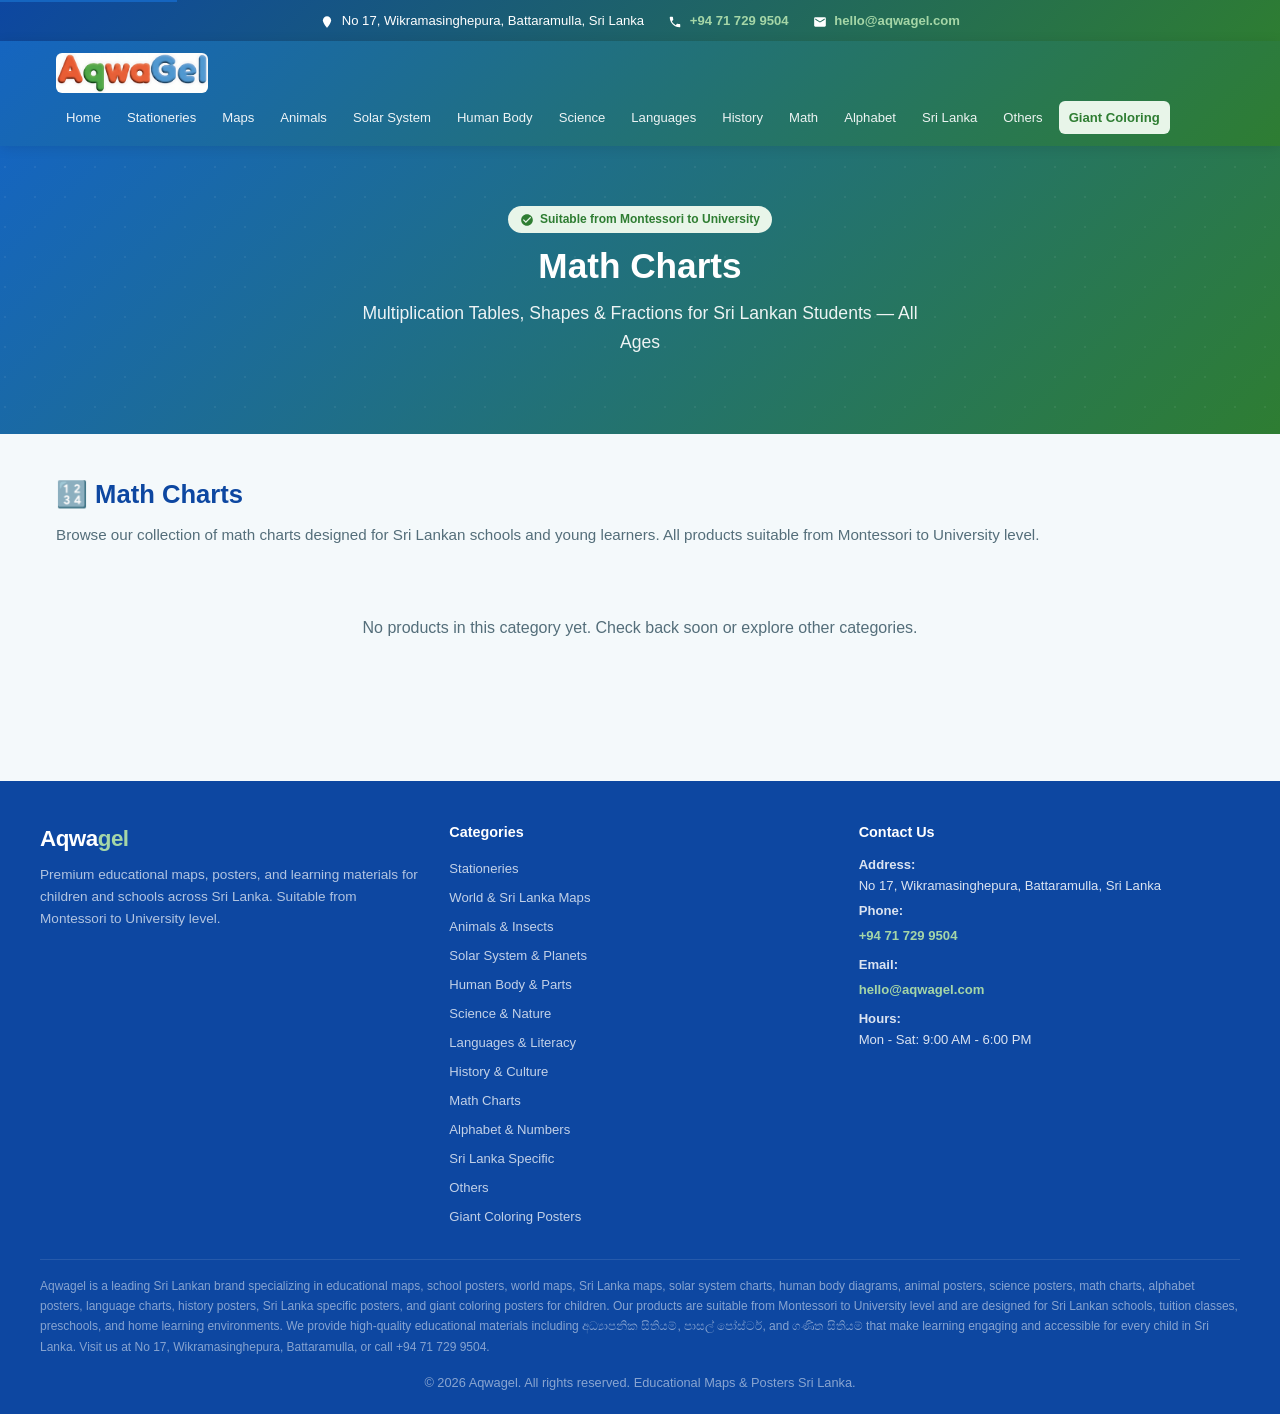
<file: category-math.html>
<!DOCTYPE html>
<html lang="en">
<head>
<meta charset="UTF-8">
<meta name="viewport" content="width=device-width, initial-scale=1.0">
<title>Math Charts & Posters — Aqwagel Mathematics Sri Lanka</title>
<meta name="description" content="Aqwagel math charts — multiplication tables, shapes, fractions posters. Essential mathematics learning aids for every Sri Lankan student. Montessori to University.">
<meta name="keywords" content="math charts Sri Lanka, multiplication table poster, shapes poster, fractions chart, mathematics posters school, ගණිත සිතියම්, Aqwagel, school posters, educational posters Sri Lanka, Montessori to University, පාසල් පෝස්ටර්">
<meta name="author" content="Aqwagel">
<meta name="robots" content="index, follow">
<link rel="canonical" href="https://aqwagel.com/math.html">
<meta property="og:title" content="Math Charts & Posters — Aqwagel Mathematics Sri Lanka">
<meta property="og:description" content="Aqwagel math charts — multiplication tables, shapes, fractions posters. Essential mathematics learning aids for every Sri Lankan student. Montessori to University.">
<meta property="og:type" content="website">
<meta property="og:url" content="https://aqwagel.com/math.html">
<meta property="og:image" content="https://aqwagel.com/logo.png">
<meta property="og:locale" content="en_LK">
<meta name="twitter:card" content="summary_large_image">
<meta name="twitter:title" content="Math Charts & Posters — Aqwagel Mathematics Sri Lanka">
<meta name="twitter:description" content="Aqwagel math charts — multiplication tables, shapes, fractions posters. Essential mathematics learning aids for every Sri Lankan student. Montessori to University.">
<link rel="stylesheet" href="style.css">
<script src="contact.js" defer></script>
</head>
<body>
<a href="#main" class="skip-link">Skip to main content</a>

<!-- CONTACT BAR -->
<div class="contact-bar" role="complementary" aria-label="Contact information">
  <div class="contact-bar-inner">
    <span><svg viewBox="0 0 24 24"><path d="M12 2C8.13 2 5 5.13 5 9c0 5.25 7 13 7 13s7-7.75 7-13c0-3.87-3.13-7-7-7z"/></svg> <span data-contact="address">No 17, Wikramasinghepura, Battaramulla, Sri Lanka</span></span>
    <span><svg viewBox="0 0 24 24"><path d="M6.62 10.79c1.44 2.83 3.76 5.14 6.59 6.59l2.2-2.2c.27-.27.67-.36 1.02-.24 1.12.37 2.33.57 3.57.57.55 0 1 .45 1 1V20c0 .55-.45 1-1 1-9.39 0-17-7.61-17-17 0-.55.45-1 1-1h3.5c.55 0 1 .45 1 1 0 1.25.2 2.45.57 3.57.11.35.03.74-.25 1.02l-2.2 2.2z"/></svg> <a data-contact="phone" href="tel:+94717299504">+94 71 729 9504</a></span>
    <span><svg viewBox="0 0 24 24"><path d="M20 4H4c-1.1 0-1.99.9-1.99 2L2 18c0 1.1.9 2 2 2h16c1.1 0 2-.9 2-2V6c0-1.1-.9-2-2-2zm0 4l-8 5-8-5V6l8 5 8-5v2z"/></svg> <a data-contact="email" href="mailto:hello@aqwagel.com">hello@aqwagel.com</a></span>
  </div>
</div>

<header class="site-header" role="banner">
  <div class="header-inner">
    <a href="index.html" class="brand" aria-label="Aqwagel Home">
      <img src="logo.png" alt="Aqwagel Watercolor Paint Gel Logo" class="brand-logo" width="200" height="40">
    </a>
    <button class="nav-toggle" aria-label="Toggle navigation menu" aria-expanded="false" onclick="toggleNav()">☰</button>
    <nav class="main-nav" role="navigation" aria-label="Main navigation">
      <a href="index.html" class="nav-link">Home</a>
      <a href="category-stationeries.html" class="nav-link">Stationeries</a>
      <a href="category-maps.html" class="nav-link">Maps</a>
      <a href="category-animals.html" class="nav-link">Animals</a>
      <a href="category-solar.html" class="nav-link">Solar System</a>
      <a href="category-human.html" class="nav-link">Human Body</a>
      <a href="category-science.html" class="nav-link">Science</a>
      <a href="category-languages.html" class="nav-link">Languages</a>
      <a href="category-history.html" class="nav-link">History</a>
      <a href="category-math.html" class="nav-link">Math</a>
      <a href="category-alphabet.html" class="nav-link">Alphabet</a>
      <a href="category-srilanka.html" class="nav-link">Sri Lanka</a>
      <a href="category-others.html" class="nav-link">Others</a>
      <a href="giant-coloring.html" class="nav-link special">Giant Coloring</a>
    </nav>
  </div>
</header>

<section class="hero">
  <div class="hero-inner">
    <div class="age-badge" aria-label="Age range">
      <svg viewBox="0 0 24 24" fill="currentColor"><path d="M12 2C6.48 2 2 6.48 2 12s4.48 10 10 10 10-4.48 10-10S17.52 2 12 2zm-2 15l-5-5 1.41-1.41L10 14.17l7.59-7.59L19 8l-9 9z"/></svg>
      Suitable from Montessori to University
    </div>
    <h1>Math Charts</h1>
    <p class="hero-tagline">Multiplication Tables, Shapes & Fractions for Sri Lankan Students — All Ages</p>
  </div>
</section>

<main id="main">
  <section aria-labelledby="products-heading">
    <h2 id="products-heading" class="section-title">🔢 Math Charts</h2>
    <p class="section-subtitle">Browse our collection of math charts designed for Sri Lankan schools and young learners. All products suitable from Montessori to University level.</p>
    <div class="product-grid" id="category-products">
      <noscript>
        <p class="text-center" style="grid-column:1/-1;color:var(--text-light);padding:40px;">
          Products load dynamically. Please enable JavaScript to see the full catalog, or visit our <a href="index.html">home page</a> for featured items.
        </p>
      </noscript>
    </div>
  </section>
</main>

<footer class="site-footer" role="contentinfo">
  <div class="footer-inner">
    <div class="footer-top">
      <div class="footer-brand">
        <span class="brand-name">Aqwa<span>gel</span></span>
        <p>Premium educational maps, posters, and learning materials for children and schools across Sri Lanka. Suitable from Montessori to University level.</p>
      </div>
      <div class="footer-links">
        <h4>Categories</h4>
        <a href="category-stationeries.html">Stationeries</a>
        <a href="category-maps.html">World & Sri Lanka Maps</a>
        <a href="category-animals.html">Animals & Insects</a>
        <a href="category-solar.html">Solar System & Planets</a>
        <a href="category-human.html">Human Body & Parts</a>
        <a href="category-science.html">Science & Nature</a>
        <a href="category-languages.html">Languages & Literacy</a>
        <a href="category-history.html">History & Culture</a>
        <a href="category-math.html">Math Charts</a>
        <a href="category-alphabet.html">Alphabet & Numbers</a>
        <a href="category-srilanka.html">Sri Lanka Specific</a>
        <a href="category-others.html">Others</a>
        <a href="giant-coloring.html">Giant Coloring Posters</a>
      </div>
      <div class="footer-links footer-contact">
        <h4>Contact Us</h4>
        <p><strong>Address:</strong><br><span data-contact="address">No 17, Wikramasinghepura, Battaramulla, Sri Lanka</span></p>
        <p><strong>Phone:</strong><br><a data-contact="phone" href="tel:+94717299504">+94 71 729 9504</a></p>
        <p><strong>Email:</strong><br><a data-contact="email" href="mailto:hello@aqwagel.com">hello@aqwagel.com</a></p>
        <p><strong>Hours:</strong><br><span data-contact="hours">Mon - Sat: 9:00 AM - 6:00 PM</span></p>
      </div>
    </div>
    <p class="footer-seo">Aqwagel is a leading Sri Lankan brand specializing in educational maps, school posters, world maps, Sri Lanka maps, solar system charts, human body diagrams, animal posters, science posters, math charts, alphabet posters, language charts, history posters, Sri Lanka specific posters, and giant coloring posters for children. Our products are suitable from Montessori to University level and are designed for Sri Lankan schools, tuition classes, preschools, and home learning environments. We provide high-quality educational materials including අධ්‍යාපනික සිතියම්, පාසල් පෝස්ටර්, and ගණිත සිතියම් that make learning engaging and accessible for every child in Sri Lanka. Visit us at No 17, Wikramasinghepura, Battaramulla, or call +94 71 729 9504.</p>
    <div class="footer-bottom">
      <p>© 2026 Aqwagel. All rights reserved. Educational Maps & Posters Sri Lanka.</p>
    </div>
  </div>
</footer>

<script>
function toggleNav(){
  const nav=document.querySelector('.main-nav');
  const btn=document.querySelector('.nav-toggle');
  nav.classList.toggle('open');
  btn.setAttribute('aria-expanded',nav.classList.contains('open'));
}
function renderProducts(){
  const container=document.getElementById('category-products');
  if(!container) return;
  let products=JSON.parse(localStorage.getItem('aqwagel_products')||'[]');
  products=products.filter(p=>p.category==='math');
  if(products.length===0){
    container.innerHTML='<p class="text-center" style="grid-column:1/-1;color:var(--text-light);padding:40px;">No products in this category yet. Check back soon or explore <a href="index.html">other categories</a>.</p>';
    return;
  }
  container.innerHTML=products.map(p=>`
    <article class="product-card" itemscope itemtype="https://schema.org/Product">
      <img src="${p.image}" alt="${p.alt||p.name}" width="400" height="300" loading="lazy" itemprop="image">
      <div class="product-info">
        <h3 itemprop="name">${p.name}</h3>
        <p itemprop="description">${p.description}</p>
        <meta itemprop="brand" content="Aqwagel">
      </div>
    </article>
  `).join('');
}
renderProducts();
</script>
</body>
</html>
</file>
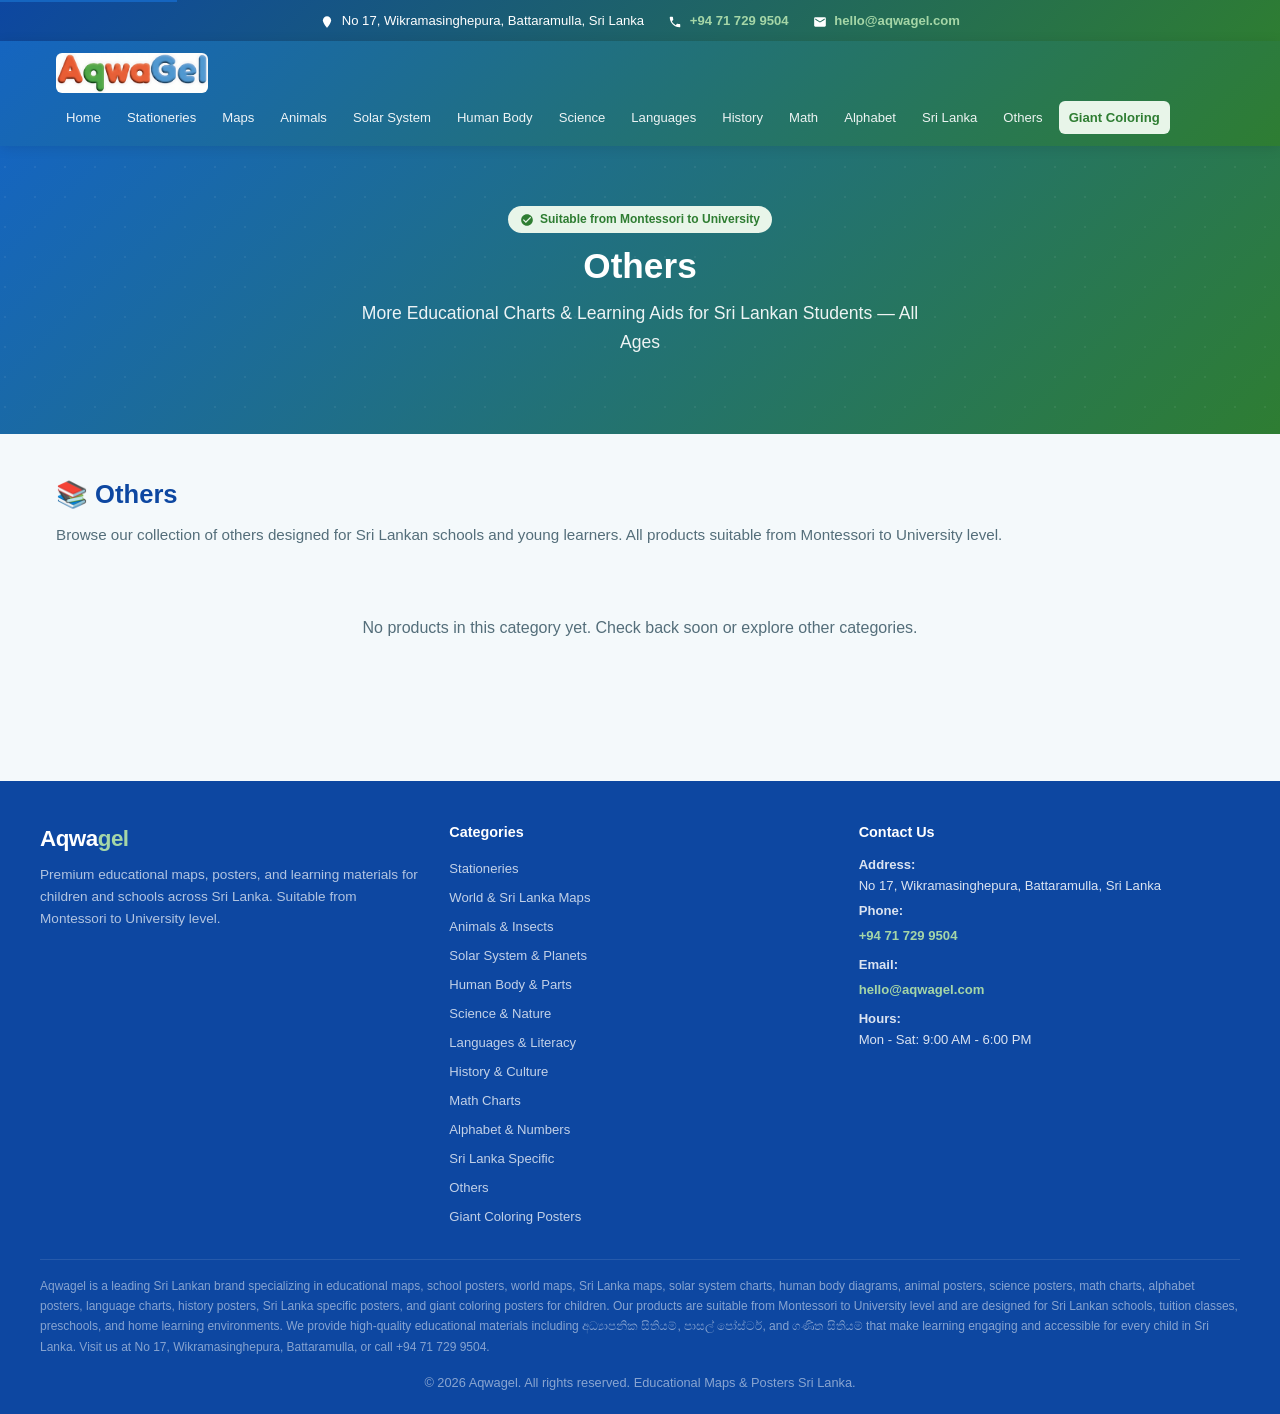
<file: category-others.html>
<!DOCTYPE html>
<html lang="en">
<head>
<meta charset="UTF-8">
<meta name="viewport" content="width=device-width, initial-scale=1.0">
<title>Other Educational Posters & Charts — Aqwagel Sri Lanka</title>
<meta name="description" content="Additional educational posters, alphabet charts, number charts, and learning aids from Aqwagel for Sri Lankan schools and homes. Montessori to University.">
<meta name="keywords" content="educational charts Sri Lanka, alphabet posters children, number charts school, learning aids Sri Lanka, Aqwagel, school posters, educational posters Sri Lanka, Montessori to University, පාසල් පෝස්ටර්">
<meta name="author" content="Aqwagel">
<meta name="robots" content="index, follow">
<link rel="canonical" href="https://aqwagel.com/others.html">
<meta property="og:title" content="Other Educational Posters & Charts — Aqwagel Sri Lanka">
<meta property="og:description" content="Additional educational posters, alphabet charts, number charts, and learning aids from Aqwagel for Sri Lankan schools and homes. Montessori to University.">
<meta property="og:type" content="website">
<meta property="og:url" content="https://aqwagel.com/others.html">
<meta property="og:image" content="https://aqwagel.com/logo.png">
<meta property="og:locale" content="en_LK">
<meta name="twitter:card" content="summary_large_image">
<meta name="twitter:title" content="Other Educational Posters & Charts — Aqwagel Sri Lanka">
<meta name="twitter:description" content="Additional educational posters, alphabet charts, number charts, and learning aids from Aqwagel for Sri Lankan schools and homes. Montessori to University.">
<link rel="stylesheet" href="style.css">
<script src="contact.js" defer></script>
</head>
<body>
<a href="#main" class="skip-link">Skip to main content</a>

<!-- CONTACT BAR -->
<div class="contact-bar" role="complementary" aria-label="Contact information">
  <div class="contact-bar-inner">
    <span><svg viewBox="0 0 24 24"><path d="M12 2C8.13 2 5 5.13 5 9c0 5.25 7 13 7 13s7-7.75 7-13c0-3.87-3.13-7-7-7z"/></svg> <span data-contact="address">No 17, Wikramasinghepura, Battaramulla, Sri Lanka</span></span>
    <span><svg viewBox="0 0 24 24"><path d="M6.62 10.79c1.44 2.83 3.76 5.14 6.59 6.59l2.2-2.2c.27-.27.67-.36 1.02-.24 1.12.37 2.33.57 3.57.57.55 0 1 .45 1 1V20c0 .55-.45 1-1 1-9.39 0-17-7.61-17-17 0-.55.45-1 1-1h3.5c.55 0 1 .45 1 1 0 1.25.2 2.45.57 3.57.11.35.03.74-.25 1.02l-2.2 2.2z"/></svg> <a data-contact="phone" href="tel:+94717299504">+94 71 729 9504</a></span>
    <span><svg viewBox="0 0 24 24"><path d="M20 4H4c-1.1 0-1.99.9-1.99 2L2 18c0 1.1.9 2 2 2h16c1.1 0 2-.9 2-2V6c0-1.1-.9-2-2-2zm0 4l-8 5-8-5V6l8 5 8-5v2z"/></svg> <a data-contact="email" href="mailto:hello@aqwagel.com">hello@aqwagel.com</a></span>
  </div>
</div>

<header class="site-header" role="banner">
  <div class="header-inner">
    <a href="index.html" class="brand" aria-label="Aqwagel Home">
      <img src="logo.png" alt="Aqwagel Watercolor Paint Gel Logo" class="brand-logo" width="200" height="40">
    </a>
    <button class="nav-toggle" aria-label="Toggle navigation menu" aria-expanded="false" onclick="toggleNav()">☰</button>
    <nav class="main-nav" role="navigation" aria-label="Main navigation">
      <a href="index.html" class="nav-link">Home</a>
      <a href="category-stationeries.html" class="nav-link">Stationeries</a>
      <a href="category-maps.html" class="nav-link">Maps</a>
      <a href="category-animals.html" class="nav-link">Animals</a>
      <a href="category-solar.html" class="nav-link">Solar System</a>
      <a href="category-human.html" class="nav-link">Human Body</a>
      <a href="category-science.html" class="nav-link">Science</a>
      <a href="category-languages.html" class="nav-link">Languages</a>
      <a href="category-history.html" class="nav-link">History</a>
      <a href="category-math.html" class="nav-link">Math</a>
      <a href="category-alphabet.html" class="nav-link">Alphabet</a>
      <a href="category-srilanka.html" class="nav-link">Sri Lanka</a>
      <a href="category-others.html" class="nav-link">Others</a>
      <a href="giant-coloring.html" class="nav-link special">Giant Coloring</a>
    </nav>
  </div>
</header>

<section class="hero">
  <div class="hero-inner">
    <div class="age-badge" aria-label="Age range">
      <svg viewBox="0 0 24 24" fill="currentColor"><path d="M12 2C6.48 2 2 6.48 2 12s4.48 10 10 10 10-4.48 10-10S17.52 2 12 2zm-2 15l-5-5 1.41-1.41L10 14.17l7.59-7.59L19 8l-9 9z"/></svg>
      Suitable from Montessori to University
    </div>
    <h1>Others</h1>
    <p class="hero-tagline">More Educational Charts & Learning Aids for Sri Lankan Students — All Ages</p>
  </div>
</section>

<main id="main">
  <section aria-labelledby="products-heading">
    <h2 id="products-heading" class="section-title">📚 Others</h2>
    <p class="section-subtitle">Browse our collection of others designed for Sri Lankan schools and young learners. All products suitable from Montessori to University level.</p>
    <div class="product-grid" id="category-products">
      <noscript>
        <p class="text-center" style="grid-column:1/-1;color:var(--text-light);padding:40px;">
          Products load dynamically. Please enable JavaScript to see the full catalog, or visit our <a href="index.html">home page</a> for featured items.
        </p>
      </noscript>
    </div>
  </section>
</main>

<footer class="site-footer" role="contentinfo">
  <div class="footer-inner">
    <div class="footer-top">
      <div class="footer-brand">
        <span class="brand-name">Aqwa<span>gel</span></span>
        <p>Premium educational maps, posters, and learning materials for children and schools across Sri Lanka. Suitable from Montessori to University level.</p>
      </div>
      <div class="footer-links">
        <h4>Categories</h4>
        <a href="category-stationeries.html">Stationeries</a>
        <a href="category-maps.html">World & Sri Lanka Maps</a>
        <a href="category-animals.html">Animals & Insects</a>
        <a href="category-solar.html">Solar System & Planets</a>
        <a href="category-human.html">Human Body & Parts</a>
        <a href="category-science.html">Science & Nature</a>
        <a href="category-languages.html">Languages & Literacy</a>
        <a href="category-history.html">History & Culture</a>
        <a href="category-math.html">Math Charts</a>
        <a href="category-alphabet.html">Alphabet & Numbers</a>
        <a href="category-srilanka.html">Sri Lanka Specific</a>
        <a href="category-others.html">Others</a>
        <a href="giant-coloring.html">Giant Coloring Posters</a>
      </div>
      <div class="footer-links footer-contact">
        <h4>Contact Us</h4>
        <p><strong>Address:</strong><br><span data-contact="address">No 17, Wikramasinghepura, Battaramulla, Sri Lanka</span></p>
        <p><strong>Phone:</strong><br><a data-contact="phone" href="tel:+94717299504">+94 71 729 9504</a></p>
        <p><strong>Email:</strong><br><a data-contact="email" href="mailto:hello@aqwagel.com">hello@aqwagel.com</a></p>
        <p><strong>Hours:</strong><br><span data-contact="hours">Mon - Sat: 9:00 AM - 6:00 PM</span></p>
      </div>
    </div>
    <p class="footer-seo">Aqwagel is a leading Sri Lankan brand specializing in educational maps, school posters, world maps, Sri Lanka maps, solar system charts, human body diagrams, animal posters, science posters, math charts, alphabet posters, language charts, history posters, Sri Lanka specific posters, and giant coloring posters for children. Our products are suitable from Montessori to University level and are designed for Sri Lankan schools, tuition classes, preschools, and home learning environments. We provide high-quality educational materials including අධ්‍යාපනික සිතියම්, පාසල් පෝස්ටර්, and ගණිත සිතියම් that make learning engaging and accessible for every child in Sri Lanka. Visit us at No 17, Wikramasinghepura, Battaramulla, or call +94 71 729 9504.</p>
    <div class="footer-bottom">
      <p>© 2026 Aqwagel. All rights reserved. Educational Maps & Posters Sri Lanka.</p>
    </div>
  </div>
</footer>

<script>
function toggleNav(){
  const nav=document.querySelector('.main-nav');
  const btn=document.querySelector('.nav-toggle');
  nav.classList.toggle('open');
  btn.setAttribute('aria-expanded',nav.classList.contains('open'));
}
function renderProducts(){
  const container=document.getElementById('category-products');
  if(!container) return;
  let products=JSON.parse(localStorage.getItem('aqwagel_products')||'[]');
  products=products.filter(p=>p.category==='others');
  if(products.length===0){
    container.innerHTML='<p class="text-center" style="grid-column:1/-1;color:var(--text-light);padding:40px;">No products in this category yet. Check back soon or explore <a href="index.html">other categories</a>.</p>';
    return;
  }
  container.innerHTML=products.map(p=>`
    <article class="product-card" itemscope itemtype="https://schema.org/Product">
      <img src="${p.image}" alt="${p.alt||p.name}" width="400" height="300" loading="lazy" itemprop="image">
      <div class="product-info">
        <h3 itemprop="name">${p.name}</h3>
        <p itemprop="description">${p.description}</p>
        <meta itemprop="brand" content="Aqwagel">
      </div>
    </article>
  `).join('');
}
renderProducts();
</script>
</body>
</html>
</file>
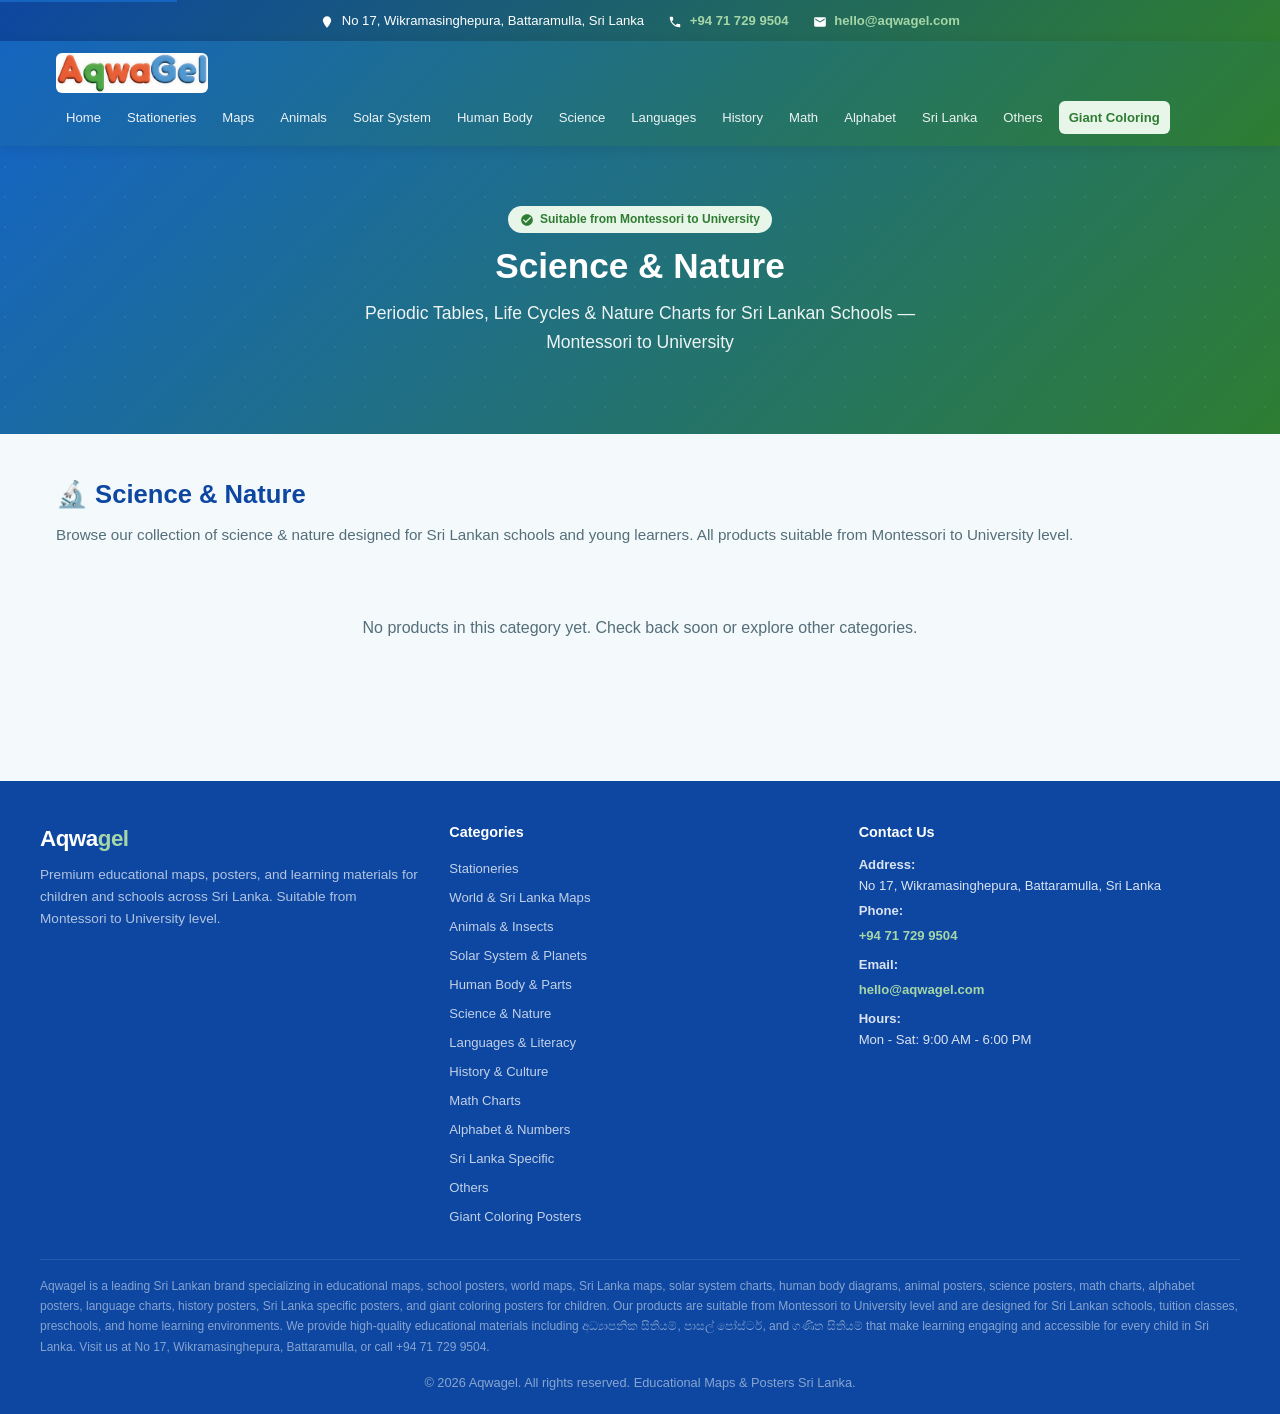
<file: category-science.html>
<!DOCTYPE html>
<html lang="en">
<head>
<meta charset="UTF-8">
<meta name="viewport" content="width=device-width, initial-scale=1.0">
<title>Science & Nature Posters — Aqwagel Educational Charts Sri Lanka</title>
<meta name="description" content="Aqwagel science and nature posters — periodic table, plant life cycle, water cycle, food chain charts for Sri Lankan schools and students. All ages.">
<meta name="keywords" content="science posters Sri Lanka, periodic table poster, plant life cycle chart, water cycle poster, food chain poster, nature education Sri Lanka, school science charts, Aqwagel, school posters, educational posters Sri Lanka, Montessori to University, පාසල් පෝස්ටර්">
<meta name="author" content="Aqwagel">
<meta name="robots" content="index, follow">
<link rel="canonical" href="https://aqwagel.com/science.html">
<meta property="og:title" content="Science & Nature Posters — Aqwagel Educational Charts Sri Lanka">
<meta property="og:description" content="Aqwagel science and nature posters — periodic table, plant life cycle, water cycle, food chain charts for Sri Lankan schools and students. All ages.">
<meta property="og:type" content="website">
<meta property="og:url" content="https://aqwagel.com/science.html">
<meta property="og:image" content="https://aqwagel.com/logo.png">
<meta property="og:locale" content="en_LK">
<meta name="twitter:card" content="summary_large_image">
<meta name="twitter:title" content="Science & Nature Posters — Aqwagel Educational Charts Sri Lanka">
<meta name="twitter:description" content="Aqwagel science and nature posters — periodic table, plant life cycle, water cycle, food chain charts for Sri Lankan schools and students. All ages.">
<link rel="stylesheet" href="style.css">
<script src="contact.js" defer></script>
</head>
<body>
<a href="#main" class="skip-link">Skip to main content</a>

<!-- CONTACT BAR -->
<div class="contact-bar" role="complementary" aria-label="Contact information">
  <div class="contact-bar-inner">
    <span><svg viewBox="0 0 24 24"><path d="M12 2C8.13 2 5 5.13 5 9c0 5.25 7 13 7 13s7-7.75 7-13c0-3.87-3.13-7-7-7z"/></svg> <span data-contact="address">No 17, Wikramasinghepura, Battaramulla, Sri Lanka</span></span>
    <span><svg viewBox="0 0 24 24"><path d="M6.62 10.79c1.44 2.83 3.76 5.14 6.59 6.59l2.2-2.2c.27-.27.67-.36 1.02-.24 1.12.37 2.33.57 3.57.57.55 0 1 .45 1 1V20c0 .55-.45 1-1 1-9.39 0-17-7.61-17-17 0-.55.45-1 1-1h3.5c.55 0 1 .45 1 1 0 1.25.2 2.45.57 3.57.11.35.03.74-.25 1.02l-2.2 2.2z"/></svg> <a data-contact="phone" href="tel:+94717299504">+94 71 729 9504</a></span>
    <span><svg viewBox="0 0 24 24"><path d="M20 4H4c-1.1 0-1.99.9-1.99 2L2 18c0 1.1.9 2 2 2h16c1.1 0 2-.9 2-2V6c0-1.1-.9-2-2-2zm0 4l-8 5-8-5V6l8 5 8-5v2z"/></svg> <a data-contact="email" href="mailto:hello@aqwagel.com">hello@aqwagel.com</a></span>
  </div>
</div>

<header class="site-header" role="banner">
  <div class="header-inner">
    <a href="index.html" class="brand" aria-label="Aqwagel Home">
      <img src="logo.png" alt="Aqwagel Watercolor Paint Gel Logo" class="brand-logo" width="200" height="40">
    </a>
    <button class="nav-toggle" aria-label="Toggle navigation menu" aria-expanded="false" onclick="toggleNav()">☰</button>
    <nav class="main-nav" role="navigation" aria-label="Main navigation">
      <a href="index.html" class="nav-link">Home</a>
      <a href="category-stationeries.html" class="nav-link">Stationeries</a>
      <a href="category-maps.html" class="nav-link">Maps</a>
      <a href="category-animals.html" class="nav-link">Animals</a>
      <a href="category-solar.html" class="nav-link">Solar System</a>
      <a href="category-human.html" class="nav-link">Human Body</a>
      <a href="category-science.html" class="nav-link">Science</a>
      <a href="category-languages.html" class="nav-link">Languages</a>
      <a href="category-history.html" class="nav-link">History</a>
      <a href="category-math.html" class="nav-link">Math</a>
      <a href="category-alphabet.html" class="nav-link">Alphabet</a>
      <a href="category-srilanka.html" class="nav-link">Sri Lanka</a>
      <a href="category-others.html" class="nav-link">Others</a>
      <a href="giant-coloring.html" class="nav-link special">Giant Coloring</a>
    </nav>
  </div>
</header>

<section class="hero">
  <div class="hero-inner">
    <div class="age-badge" aria-label="Age range">
      <svg viewBox="0 0 24 24" fill="currentColor"><path d="M12 2C6.48 2 2 6.48 2 12s4.48 10 10 10 10-4.48 10-10S17.52 2 12 2zm-2 15l-5-5 1.41-1.41L10 14.17l7.59-7.59L19 8l-9 9z"/></svg>
      Suitable from Montessori to University
    </div>
    <h1>Science & Nature</h1>
    <p class="hero-tagline">Periodic Tables, Life Cycles & Nature Charts for Sri Lankan Schools — Montessori to University</p>
  </div>
</section>

<main id="main">
  <section aria-labelledby="products-heading">
    <h2 id="products-heading" class="section-title">🔬 Science & Nature</h2>
    <p class="section-subtitle">Browse our collection of science & nature designed for Sri Lankan schools and young learners. All products suitable from Montessori to University level.</p>
    <div class="product-grid" id="category-products">
      <noscript>
        <p class="text-center" style="grid-column:1/-1;color:var(--text-light);padding:40px;">
          Products load dynamically. Please enable JavaScript to see the full catalog, or visit our <a href="index.html">home page</a> for featured items.
        </p>
      </noscript>
    </div>
  </section>
</main>

<footer class="site-footer" role="contentinfo">
  <div class="footer-inner">
    <div class="footer-top">
      <div class="footer-brand">
        <span class="brand-name">Aqwa<span>gel</span></span>
        <p>Premium educational maps, posters, and learning materials for children and schools across Sri Lanka. Suitable from Montessori to University level.</p>
      </div>
      <div class="footer-links">
        <h4>Categories</h4>
        <a href="category-stationeries.html">Stationeries</a>
        <a href="category-maps.html">World & Sri Lanka Maps</a>
        <a href="category-animals.html">Animals & Insects</a>
        <a href="category-solar.html">Solar System & Planets</a>
        <a href="category-human.html">Human Body & Parts</a>
        <a href="category-science.html">Science & Nature</a>
        <a href="category-languages.html">Languages & Literacy</a>
        <a href="category-history.html">History & Culture</a>
        <a href="category-math.html">Math Charts</a>
        <a href="category-alphabet.html">Alphabet & Numbers</a>
        <a href="category-srilanka.html">Sri Lanka Specific</a>
        <a href="category-others.html">Others</a>
        <a href="giant-coloring.html">Giant Coloring Posters</a>
      </div>
      <div class="footer-links footer-contact">
        <h4>Contact Us</h4>
        <p><strong>Address:</strong><br><span data-contact="address">No 17, Wikramasinghepura, Battaramulla, Sri Lanka</span></p>
        <p><strong>Phone:</strong><br><a data-contact="phone" href="tel:+94717299504">+94 71 729 9504</a></p>
        <p><strong>Email:</strong><br><a data-contact="email" href="mailto:hello@aqwagel.com">hello@aqwagel.com</a></p>
        <p><strong>Hours:</strong><br><span data-contact="hours">Mon - Sat: 9:00 AM - 6:00 PM</span></p>
      </div>
    </div>
    <p class="footer-seo">Aqwagel is a leading Sri Lankan brand specializing in educational maps, school posters, world maps, Sri Lanka maps, solar system charts, human body diagrams, animal posters, science posters, math charts, alphabet posters, language charts, history posters, Sri Lanka specific posters, and giant coloring posters for children. Our products are suitable from Montessori to University level and are designed for Sri Lankan schools, tuition classes, preschools, and home learning environments. We provide high-quality educational materials including අධ්‍යාපනික සිතියම්, පාසල් පෝස්ටර්, and ගණිත සිතියම් that make learning engaging and accessible for every child in Sri Lanka. Visit us at No 17, Wikramasinghepura, Battaramulla, or call +94 71 729 9504.</p>
    <div class="footer-bottom">
      <p>© 2026 Aqwagel. All rights reserved. Educational Maps & Posters Sri Lanka.</p>
    </div>
  </div>
</footer>

<script>
function toggleNav(){
  const nav=document.querySelector('.main-nav');
  const btn=document.querySelector('.nav-toggle');
  nav.classList.toggle('open');
  btn.setAttribute('aria-expanded',nav.classList.contains('open'));
}
function renderProducts(){
  const container=document.getElementById('category-products');
  if(!container) return;
  let products=JSON.parse(localStorage.getItem('aqwagel_products')||'[]');
  products=products.filter(p=>p.category==='science');
  if(products.length===0){
    container.innerHTML='<p class="text-center" style="grid-column:1/-1;color:var(--text-light);padding:40px;">No products in this category yet. Check back soon or explore <a href="index.html">other categories</a>.</p>';
    return;
  }
  container.innerHTML=products.map(p=>`
    <article class="product-card" itemscope itemtype="https://schema.org/Product">
      <img src="${p.image}" alt="${p.alt||p.name}" width="400" height="300" loading="lazy" itemprop="image">
      <div class="product-info">
        <h3 itemprop="name">${p.name}</h3>
        <p itemprop="description">${p.description}</p>
        <meta itemprop="brand" content="Aqwagel">
      </div>
    </article>
  `).join('');
}
renderProducts();
</script>
</body>
</html>
</file>
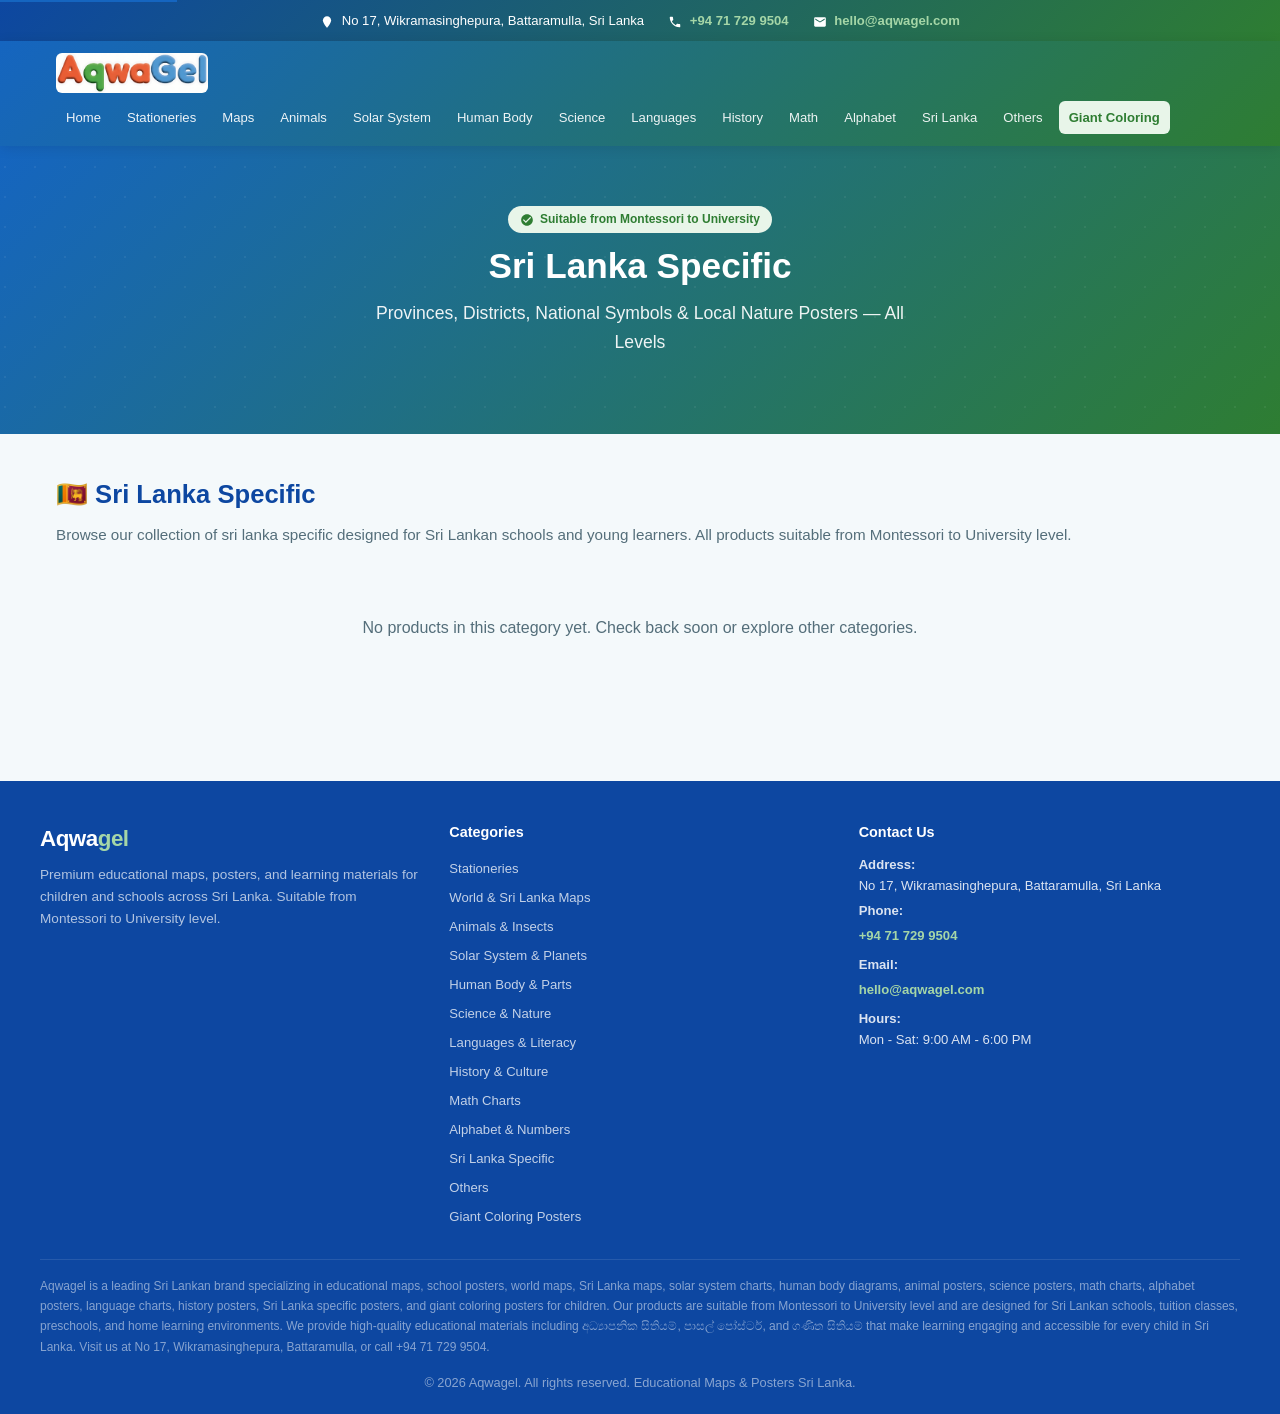
<file: category-srilanka.html>
<!DOCTYPE html>
<html lang="en">
<head>
<meta charset="UTF-8">
<meta name="viewport" content="width=device-width, initial-scale=1.0">
<title>Sri Lanka Specific Posters — Aqwagel Local Maps & Symbols</title>
<meta name="description" content="Aqwagel Sri Lanka specific posters — provinces map, districts map, national symbols, Sri Lankan birds and flowers. Strong local SEO for Sri Lankan market. All ages.">
<meta name="keywords" content="Sri Lanka provinces map, Sri Lanka districts map, national symbols poster, Sri Lankan birds poster, Sri Lankan flowers chart, local maps Sri Lanka, ශ්‍රී ලංකා සිතියම්, Aqwagel, school posters, educational posters Sri Lanka, Montessori to University, පාසල් පෝස්ටර්">
<meta name="author" content="Aqwagel">
<meta name="robots" content="index, follow">
<link rel="canonical" href="https://aqwagel.com/srilanka.html">
<meta property="og:title" content="Sri Lanka Specific Posters — Aqwagel Local Maps & Symbols">
<meta property="og:description" content="Aqwagel Sri Lanka specific posters — provinces map, districts map, national symbols, Sri Lankan birds and flowers. Strong local SEO for Sri Lankan market. All ages.">
<meta property="og:type" content="website">
<meta property="og:url" content="https://aqwagel.com/srilanka.html">
<meta property="og:image" content="https://aqwagel.com/logo.png">
<meta property="og:locale" content="en_LK">
<meta name="twitter:card" content="summary_large_image">
<meta name="twitter:title" content="Sri Lanka Specific Posters — Aqwagel Local Maps & Symbols">
<meta name="twitter:description" content="Aqwagel Sri Lanka specific posters — provinces map, districts map, national symbols, Sri Lankan birds and flowers. Strong local SEO for Sri Lankan market. All ages.">
<link rel="stylesheet" href="style.css">
<script src="contact.js" defer></script>
</head>
<body>
<a href="#main" class="skip-link">Skip to main content</a>

<!-- CONTACT BAR -->
<div class="contact-bar" role="complementary" aria-label="Contact information">
  <div class="contact-bar-inner">
    <span><svg viewBox="0 0 24 24"><path d="M12 2C8.13 2 5 5.13 5 9c0 5.25 7 13 7 13s7-7.75 7-13c0-3.87-3.13-7-7-7z"/></svg> <span data-contact="address">No 17, Wikramasinghepura, Battaramulla, Sri Lanka</span></span>
    <span><svg viewBox="0 0 24 24"><path d="M6.62 10.79c1.44 2.83 3.76 5.14 6.59 6.59l2.2-2.2c.27-.27.67-.36 1.02-.24 1.12.37 2.33.57 3.57.57.55 0 1 .45 1 1V20c0 .55-.45 1-1 1-9.39 0-17-7.61-17-17 0-.55.45-1 1-1h3.5c.55 0 1 .45 1 1 0 1.25.2 2.45.57 3.57.11.35.03.74-.25 1.02l-2.2 2.2z"/></svg> <a data-contact="phone" href="tel:+94717299504">+94 71 729 9504</a></span>
    <span><svg viewBox="0 0 24 24"><path d="M20 4H4c-1.1 0-1.99.9-1.99 2L2 18c0 1.1.9 2 2 2h16c1.1 0 2-.9 2-2V6c0-1.1-.9-2-2-2zm0 4l-8 5-8-5V6l8 5 8-5v2z"/></svg> <a data-contact="email" href="mailto:hello@aqwagel.com">hello@aqwagel.com</a></span>
  </div>
</div>

<header class="site-header" role="banner">
  <div class="header-inner">
    <a href="index.html" class="brand" aria-label="Aqwagel Home">
      <img src="logo.png" alt="Aqwagel Watercolor Paint Gel Logo" class="brand-logo" width="200" height="40">
    </a>
    <button class="nav-toggle" aria-label="Toggle navigation menu" aria-expanded="false" onclick="toggleNav()">☰</button>
    <nav class="main-nav" role="navigation" aria-label="Main navigation">
      <a href="index.html" class="nav-link">Home</a>
      <a href="category-stationeries.html" class="nav-link">Stationeries</a>
      <a href="category-maps.html" class="nav-link">Maps</a>
      <a href="category-animals.html" class="nav-link">Animals</a>
      <a href="category-solar.html" class="nav-link">Solar System</a>
      <a href="category-human.html" class="nav-link">Human Body</a>
      <a href="category-science.html" class="nav-link">Science</a>
      <a href="category-languages.html" class="nav-link">Languages</a>
      <a href="category-history.html" class="nav-link">History</a>
      <a href="category-math.html" class="nav-link">Math</a>
      <a href="category-alphabet.html" class="nav-link">Alphabet</a>
      <a href="category-srilanka.html" class="nav-link">Sri Lanka</a>
      <a href="category-others.html" class="nav-link">Others</a>
      <a href="giant-coloring.html" class="nav-link special">Giant Coloring</a>
    </nav>
  </div>
</header>

<section class="hero">
  <div class="hero-inner">
    <div class="age-badge" aria-label="Age range">
      <svg viewBox="0 0 24 24" fill="currentColor"><path d="M12 2C6.48 2 2 6.48 2 12s4.48 10 10 10 10-4.48 10-10S17.52 2 12 2zm-2 15l-5-5 1.41-1.41L10 14.17l7.59-7.59L19 8l-9 9z"/></svg>
      Suitable from Montessori to University
    </div>
    <h1>Sri Lanka Specific</h1>
    <p class="hero-tagline">Provinces, Districts, National Symbols & Local Nature Posters — All Levels</p>
  </div>
</section>

<main id="main">
  <section aria-labelledby="products-heading">
    <h2 id="products-heading" class="section-title">🇱🇰 Sri Lanka Specific</h2>
    <p class="section-subtitle">Browse our collection of sri lanka specific designed for Sri Lankan schools and young learners. All products suitable from Montessori to University level.</p>
    <div class="product-grid" id="category-products">
      <noscript>
        <p class="text-center" style="grid-column:1/-1;color:var(--text-light);padding:40px;">
          Products load dynamically. Please enable JavaScript to see the full catalog, or visit our <a href="index.html">home page</a> for featured items.
        </p>
      </noscript>
    </div>
  </section>
</main>

<footer class="site-footer" role="contentinfo">
  <div class="footer-inner">
    <div class="footer-top">
      <div class="footer-brand">
        <span class="brand-name">Aqwa<span>gel</span></span>
        <p>Premium educational maps, posters, and learning materials for children and schools across Sri Lanka. Suitable from Montessori to University level.</p>
      </div>
      <div class="footer-links">
        <h4>Categories</h4>
        <a href="category-stationeries.html">Stationeries</a>
        <a href="category-maps.html">World & Sri Lanka Maps</a>
        <a href="category-animals.html">Animals & Insects</a>
        <a href="category-solar.html">Solar System & Planets</a>
        <a href="category-human.html">Human Body & Parts</a>
        <a href="category-science.html">Science & Nature</a>
        <a href="category-languages.html">Languages & Literacy</a>
        <a href="category-history.html">History & Culture</a>
        <a href="category-math.html">Math Charts</a>
        <a href="category-alphabet.html">Alphabet & Numbers</a>
        <a href="category-srilanka.html">Sri Lanka Specific</a>
        <a href="category-others.html">Others</a>
        <a href="giant-coloring.html">Giant Coloring Posters</a>
      </div>
      <div class="footer-links footer-contact">
        <h4>Contact Us</h4>
        <p><strong>Address:</strong><br><span data-contact="address">No 17, Wikramasinghepura, Battaramulla, Sri Lanka</span></p>
        <p><strong>Phone:</strong><br><a data-contact="phone" href="tel:+94717299504">+94 71 729 9504</a></p>
        <p><strong>Email:</strong><br><a data-contact="email" href="mailto:hello@aqwagel.com">hello@aqwagel.com</a></p>
        <p><strong>Hours:</strong><br><span data-contact="hours">Mon - Sat: 9:00 AM - 6:00 PM</span></p>
      </div>
    </div>
    <p class="footer-seo">Aqwagel is a leading Sri Lankan brand specializing in educational maps, school posters, world maps, Sri Lanka maps, solar system charts, human body diagrams, animal posters, science posters, math charts, alphabet posters, language charts, history posters, Sri Lanka specific posters, and giant coloring posters for children. Our products are suitable from Montessori to University level and are designed for Sri Lankan schools, tuition classes, preschools, and home learning environments. We provide high-quality educational materials including අධ්‍යාපනික සිතියම්, පාසල් පෝස්ටර්, and ගණිත සිතියම් that make learning engaging and accessible for every child in Sri Lanka. Visit us at No 17, Wikramasinghepura, Battaramulla, or call +94 71 729 9504.</p>
    <div class="footer-bottom">
      <p>© 2026 Aqwagel. All rights reserved. Educational Maps & Posters Sri Lanka.</p>
    </div>
  </div>
</footer>

<script>
function toggleNav(){
  const nav=document.querySelector('.main-nav');
  const btn=document.querySelector('.nav-toggle');
  nav.classList.toggle('open');
  btn.setAttribute('aria-expanded',nav.classList.contains('open'));
}
function renderProducts(){
  const container=document.getElementById('category-products');
  if(!container) return;
  let products=JSON.parse(localStorage.getItem('aqwagel_products')||'[]');
  products=products.filter(p=>p.category==='srilanka');
  if(products.length===0){
    container.innerHTML='<p class="text-center" style="grid-column:1/-1;color:var(--text-light);padding:40px;">No products in this category yet. Check back soon or explore <a href="index.html">other categories</a>.</p>';
    return;
  }
  container.innerHTML=products.map(p=>`
    <article class="product-card" itemscope itemtype="https://schema.org/Product">
      <img src="${p.image}" alt="${p.alt||p.name}" width="400" height="300" loading="lazy" itemprop="image">
      <div class="product-info">
        <h3 itemprop="name">${p.name}</h3>
        <p itemprop="description">${p.description}</p>
        <meta itemprop="brand" content="Aqwagel">
      </div>
    </article>
  `).join('');
}
renderProducts();
</script>
</body>
</html>
</file>
<file: style.css>
/* === AQUAGEL BRAND AWARENESS WEBSITE === */
/* SEO-First, Performance-Optimized, Mobile-Responsive */

/* --- CSS RESET & BASE --- */
*,*::before,*::after{box-sizing:border-box;margin:0;padding:0}
html{scroll-behavior:smooth}
body{font-family:-apple-system,BlinkMacSystemFont,"Segoe UI",Roboto,"Helvetica Neue",Arial,sans-serif;line-height:1.6;color:#1a2b3c;background:#f4f9fb;min-height:100vh}
img{max-width:100%;height:auto;display:block}
a{color:inherit;text-decoration:none}
ul{list-style:none}

/* --- BRAND COLORS --- */
:root{
  --blue:#1565c0;
  --blue-dark:#0d47a1;
  --green:#2e7d32;
  --green-light:#e8f5e9;
  --blue-light:#e3f2fd;
  --text:#1a2b3c;
  --text-light:#546e7a;
  --bg:#f4f9fb;
  --card-bg:#ffffff;
  --border:#bbdefb;
  --shadow:0 2px 8px rgba(21,101,192,0.08);
  --shadow-hover:0 8px 24px rgba(21,101,192,0.15);
}

/* --- SKIP LINK (Accessibility) --- */
.skip-link{position:absolute;top:-40px;left:0;background:var(--blue);color:#fff;padding:8px 16px;z-index:9999;transition:top .2s}
.skip-link:focus{top:0}

/* --- HEADER & NAV --- */
.site-header{background:linear-gradient(135deg,var(--blue) 0%,var(--green) 100%);position:sticky;top:0;z-index:100;box-shadow:0 2px 12px rgba(0,0,0,0.1)}
.header-inner{max-width:1200px;margin:0 auto;padding:12px 16px;display:flex;align-items:center;justify-content:space-between;flex-wrap:wrap;gap:8px}
.brand{display:flex;align-items:center;gap:10px}
.brand-icon{width:36px;height:36px;flex-shrink:0}
.brand-name{font-size:1.6rem;font-weight:800;color:#fff;letter-spacing:-0.5px}
.brand-name span{color:#a5d6a7}
.nav-toggle{display:none;background:none;border:none;color:#fff;font-size:1.5rem;cursor:pointer;padding:4px}
.main-nav{display:flex;align-items:center;gap:6px;flex-wrap:wrap}
.nav-link{color:rgba(255,255,255,0.92);font-size:.82rem;font-weight:500;padding:6px 10px;border-radius:6px;transition:all .2s;white-space:nowrap}
.nav-link:hover,.nav-link:focus{background:rgba(255,255,255,0.15);color:#fff;outline:none}
.nav-link.active{background:rgba(255,255,255,0.25);color:#fff}
.nav-link.special{background:var(--green-light);color:var(--green);font-weight:700}
.nav-link.special:hover{background:#c8e6c9}

/* --- HERO SECTION --- */
.hero{background:linear-gradient(135deg,var(--blue) 0%,var(--green) 100%);color:#fff;padding:60px 16px 50px;text-align:center;position:relative;overflow:hidden}
.hero::before{content:'';position:absolute;top:-50%;left:-50%;width:200%;height:200%;background:radial-gradient(circle,rgba(255,255,255,0.06) 1px,transparent 1px);background-size:30px 30px;pointer-events:none}
.hero-inner{max-width:800px;margin:0 auto;position:relative;z-index:1}
.hero h1{font-size:2.2rem;font-weight:800;margin-bottom:12px;line-height:1.2}
.hero-tagline{font-size:1.1rem;opacity:.92;margin-bottom:28px;max-width:560px;margin-left:auto;margin-right:auto}
.hero-cta{display:inline-flex;gap:12px;flex-wrap:wrap;justify-content:center}
.btn{background:#fff;color:var(--blue);padding:12px 28px;border-radius:8px;font-weight:700;font-size:.95rem;transition:all .2s;box-shadow:0 4px 12px rgba(0,0,0,0.15);border:none;cursor:pointer;display:inline-block}
.btn:hover{transform:translateY(-2px);box-shadow:0 6px 20px rgba(0,0,0,0.2);color:var(--blue-dark)}
.btn-outline{background:transparent;border:2px solid rgba(255,255,255,0.7);color:#fff}
.btn-outline:hover{background:rgba(255,255,255,0.1);color:#fff}

/* --- MAIN CONTENT --- */
main{max-width:1200px;margin:0 auto;padding:40px 16px}
.section-title{font-size:1.6rem;color:var(--blue-dark);margin-bottom:8px;font-weight:700}
.section-subtitle{color:var(--text-light);margin-bottom:28px;font-size:.95rem}

/* --- CATEGORY GRID --- */
.category-grid{display:grid;grid-template-columns:repeat(auto-fill,minmax(260px,1fr));gap:20px;margin-bottom:48px}
.category-card{background:var(--card-bg);border-radius:12px;padding:24px;text-align:center;box-shadow:var(--shadow);transition:all .25s;border:1px solid var(--border);cursor:pointer}
.category-card:hover{transform:translateY(-4px);box-shadow:var(--shadow-hover);border-color:var(--blue)}
.category-icon{font-size:2.5rem;margin-bottom:12px}
.category-card h2{font-size:1.15rem;color:var(--blue-dark);margin-bottom:6px}
.category-card p{font-size:.85rem;color:var(--text-light)}

/* --- PRODUCT GRID --- */
.product-grid{display:grid;grid-template-columns:repeat(auto-fill,minmax(220px,1fr));gap:20px}
.product-card{background:var(--card-bg);border-radius:12px;overflow:hidden;box-shadow:var(--shadow);transition:all .25s;border:1px solid var(--border);display:flex;flex-direction:column}
.product-card:hover{transform:translateY(-4px);box-shadow:var(--shadow-hover)}
.product-img{width:100%;aspect-ratio:4/3;object-fit:cover;background:var(--blue-light)}
.product-info{padding:16px;flex:1;display:flex;flex-direction:column}
.product-info h3{font-size:1rem;color:var(--blue-dark);margin-bottom:6px;font-weight:700}
.product-info p{font-size:.82rem;color:var(--text-light);line-height:1.5;flex:1}

/* --- GIANT COLORING POSTERS HERO --- */
.giant-hero{background:linear-gradient(135deg,#ff7043 0%,#f57c00 100%)}
.giant-hero .btn{color:#e65100}

/* --- FOOTER --- */
.site-footer{background:var(--blue-dark);color:rgba(255,255,255,0.85);padding:40px 16px 20px;margin-top:60px}
.footer-inner{max-width:1200px;margin:0 auto}
.footer-top{display:grid;grid-template-columns:repeat(auto-fit,minmax(220px,1fr));gap:28px;margin-bottom:28px}
.footer-brand .brand-name{color:#fff;font-size:1.4rem}
.footer-brand p{font-size:.85rem;margin-top:8px;opacity:.8}
.footer-links h4{color:#fff;font-size:.9rem;margin-bottom:10px}
.footer-links a{display:block;color:rgba(255,255,255,0.75);font-size:.82rem;padding:4px 0;transition:color .2s}
.footer-links a:hover{color:#fff}
.footer-seo{font-size:.75rem;color:rgba(255,255,255,0.5);border-top:1px solid rgba(255,255,255,0.1);padding-top:16px;line-height:1.7}
.footer-bottom{text-align:center;padding-top:16px;font-size:.8rem;opacity:.6}

/* --- ADMIN PANEL --- */
.admin-login{background:var(--blue-light);min-height:100vh;display:flex;align-items:center;justify-content:center;padding:16px}
.login-box{background:#fff;padding:32px;border-radius:16px;box-shadow:var(--shadow-hover);width:100%;max-width:380px;text-align:center}
.login-box h2{color:var(--blue-dark);margin-bottom:8px}
.login-box p{color:var(--text-light);font-size:.85rem;margin-bottom:20px}
.login-box input{width:100%;padding:12px 16px;border:2px solid var(--border);border-radius:8px;font-size:1rem;margin-bottom:16px;outline:none;transition:border-color .2s}
.login-box input:focus{border-color:var(--blue)}
.login-box .btn{width:100%;padding:12px}
.admin-panel{display:none;max-width:1200px;margin:0 auto;padding:24px 16px}
.admin-header{display:flex;justify-content:space-between;align-items:center;margin-bottom:24px;flex-wrap:wrap;gap:12px}
.admin-header h1{color:var(--blue-dark);font-size:1.5rem}
.admin-form{background:#fff;padding:24px;border-radius:12px;box-shadow:var(--shadow);margin-bottom:28px;border:1px solid var(--border)}
.form-row{display:grid;grid-template-columns:repeat(auto-fit,minmax(220px,1fr));gap:16px;margin-bottom:16px}
.form-group label{display:block;font-size:.8rem;font-weight:600;color:var(--text-light);margin-bottom:4px;text-transform:uppercase;letter-spacing:.5px}
.form-group input,.form-group select,.form-group textarea{width:100%;padding:10px 14px;border:2px solid var(--border);border-radius:8px;font-size:.9rem;outline:none;transition:border-color .2s}
.form-group input:focus,.form-group select:focus,.form-group textarea:focus{border-color:var(--blue)}
.form-group textarea{resize:vertical;min-height:60px}
.word-counter{font-size:.75rem;color:var(--text-light);text-align:right;margin-top:2px}
.word-counter.warning{color:#e65100}
.word-counter.error{color:#c62828}
.admin-products{display:grid;grid-template-columns:repeat(auto-fill,minmax(240px,1fr));gap:16px}
.admin-product{background:#fff;border-radius:12px;overflow:hidden;box-shadow:var(--shadow);border:1px solid var(--border);position:relative}
.admin-product img{width:100%;aspect-ratio:4/3;object-fit:cover;background:var(--blue-light)}
.admin-product-info{padding:14px}
.admin-product-info h4{font-size:.9rem;color:var(--blue-dark);margin-bottom:4px}
.admin-product-info p{font-size:.78rem;color:var(--text-light);margin-bottom:8px}
.admin-product-info .cat-badge{display:inline-block;background:var(--green-light);color:var(--green);font-size:.7rem;font-weight:600;padding:2px 8px;border-radius:4px;margin-bottom:8px}
.admin-actions{display:flex;gap:8px}
.admin-actions button{flex:1;padding:6px 10px;border:none;border-radius:6px;font-size:.75rem;font-weight:600;cursor:pointer;transition:all .2s}
.btn-edit{background:var(--blue-light);color:var(--blue)}
.btn-edit:hover{background:var(--blue);color:#fff}
.btn-delete{background:#ffebee;color:#c62828}
.btn-delete:hover{background:#c62828;color:#fff}
.save-indicator{position:fixed;bottom:20px;right:20px;background:var(--green);color:#fff;padding:10px 20px;border-radius:8px;font-size:.85rem;font-weight:600;box-shadow:var(--shadow-hover);opacity:0;transition:opacity .3s;z-index:200}
.save-indicator.show{opacity:1}

/* --- MODAL --- */
.modal-overlay{position:fixed;inset:0;background:rgba(0,0,0,0.5);display:none;align-items:center;justify-content:center;z-index:300;padding:16px}
.modal-overlay.active{display:flex}
.modal{background:#fff;border-radius:16px;padding:24px;width:100%;max-width:420px;box-shadow:var(--shadow-hover);animation:modalIn .25s ease}
@keyframes modalIn{from{opacity:0;transform:scale(.95)}to{opacity:1;transform:scale(1)}}
.modal h3{color:var(--blue-dark);margin-bottom:16px}
.modal .btn{width:100%;margin-top:12px}

/* --- RESPONSIVE --- */
@media(max-width:768px){
  .nav-toggle{display:block}
  .main-nav{display:none;width:100%;flex-direction:column;gap:4px;padding-top:8px}
  .main-nav.open{display:flex}
  .nav-link{width:100%;padding:8px 12px}
  .hero h1{font-size:1.7rem}
  .hero-tagline{font-size:.95rem}
  .hero-cta{flex-direction:column;align-items:center}
  .btn{width:100%;max-width:280px;text-align:center}
  .category-grid{grid-template-columns:1fr}
  .product-grid{grid-template-columns:repeat(2,1fr);gap:12px}
  .admin-products{grid-template-columns:1fr}
}
@media(max-width:480px){
  .brand-name{font-size:1.3rem}
  .product-grid{grid-template-columns:1fr}
  .hero{padding:40px 16px 36px}
  main{padding:28px 12px}
}
@media(min-width:1440px){
  .header-inner,main,.footer-inner{max-width:1320px}
}

/* --- UTILITIES --- */
.sr-only{position:absolute;width:1px;height:1px;padding:0;margin:-1px;overflow:hidden;clip:rect(0,0,0,0);white-space:nowrap;border:0}
.text-center{text-align:center}
.mb-1{margin-bottom:8px}
.mb-2{margin-bottom:16px}
.mb-3{margin-bottom:24px}
.mt-2{margin-top:16px}


/* === CONTACT INFO STYLES === */
.contact-bar{background:linear-gradient(135deg,var(--blue-dark) 0%,var(--green) 100%);color:#fff;padding:10px 16px;font-size:.82rem}
.contact-bar-inner{max-width:1200px;margin:0 auto;display:flex;justify-content:center;gap:24px;flex-wrap:wrap;align-items:center}
.contact-bar a{color:#a5d6a7;font-weight:600;transition:color .2s}
.contact-bar a:hover{color:#fff}
.contact-bar svg{width:14px;height:14px;vertical-align:middle;margin-right:4px;fill:currentColor}

/* Logo styles */
.brand-logo{height:40px;width:auto;border-radius:6px;object-fit:contain}
@media(max-width:768px){.brand-logo{height:32px}}

/* Age range badge */
.age-badge{display:inline-flex;align-items:center;gap:6px;background:var(--green-light);color:var(--green);font-size:.75rem;font-weight:700;padding:4px 12px;border-radius:20px;margin-bottom:12px}
.age-badge svg{width:14px;height:14px}

/* Contact section in footer */
.footer-contact p{font-size:.82rem;color:rgba(255,255,255,.85);margin-bottom:4px}
.footer-contact a{color:#a5d6a7;font-weight:600}
.footer-contact a:hover{color:#fff}
</file>
